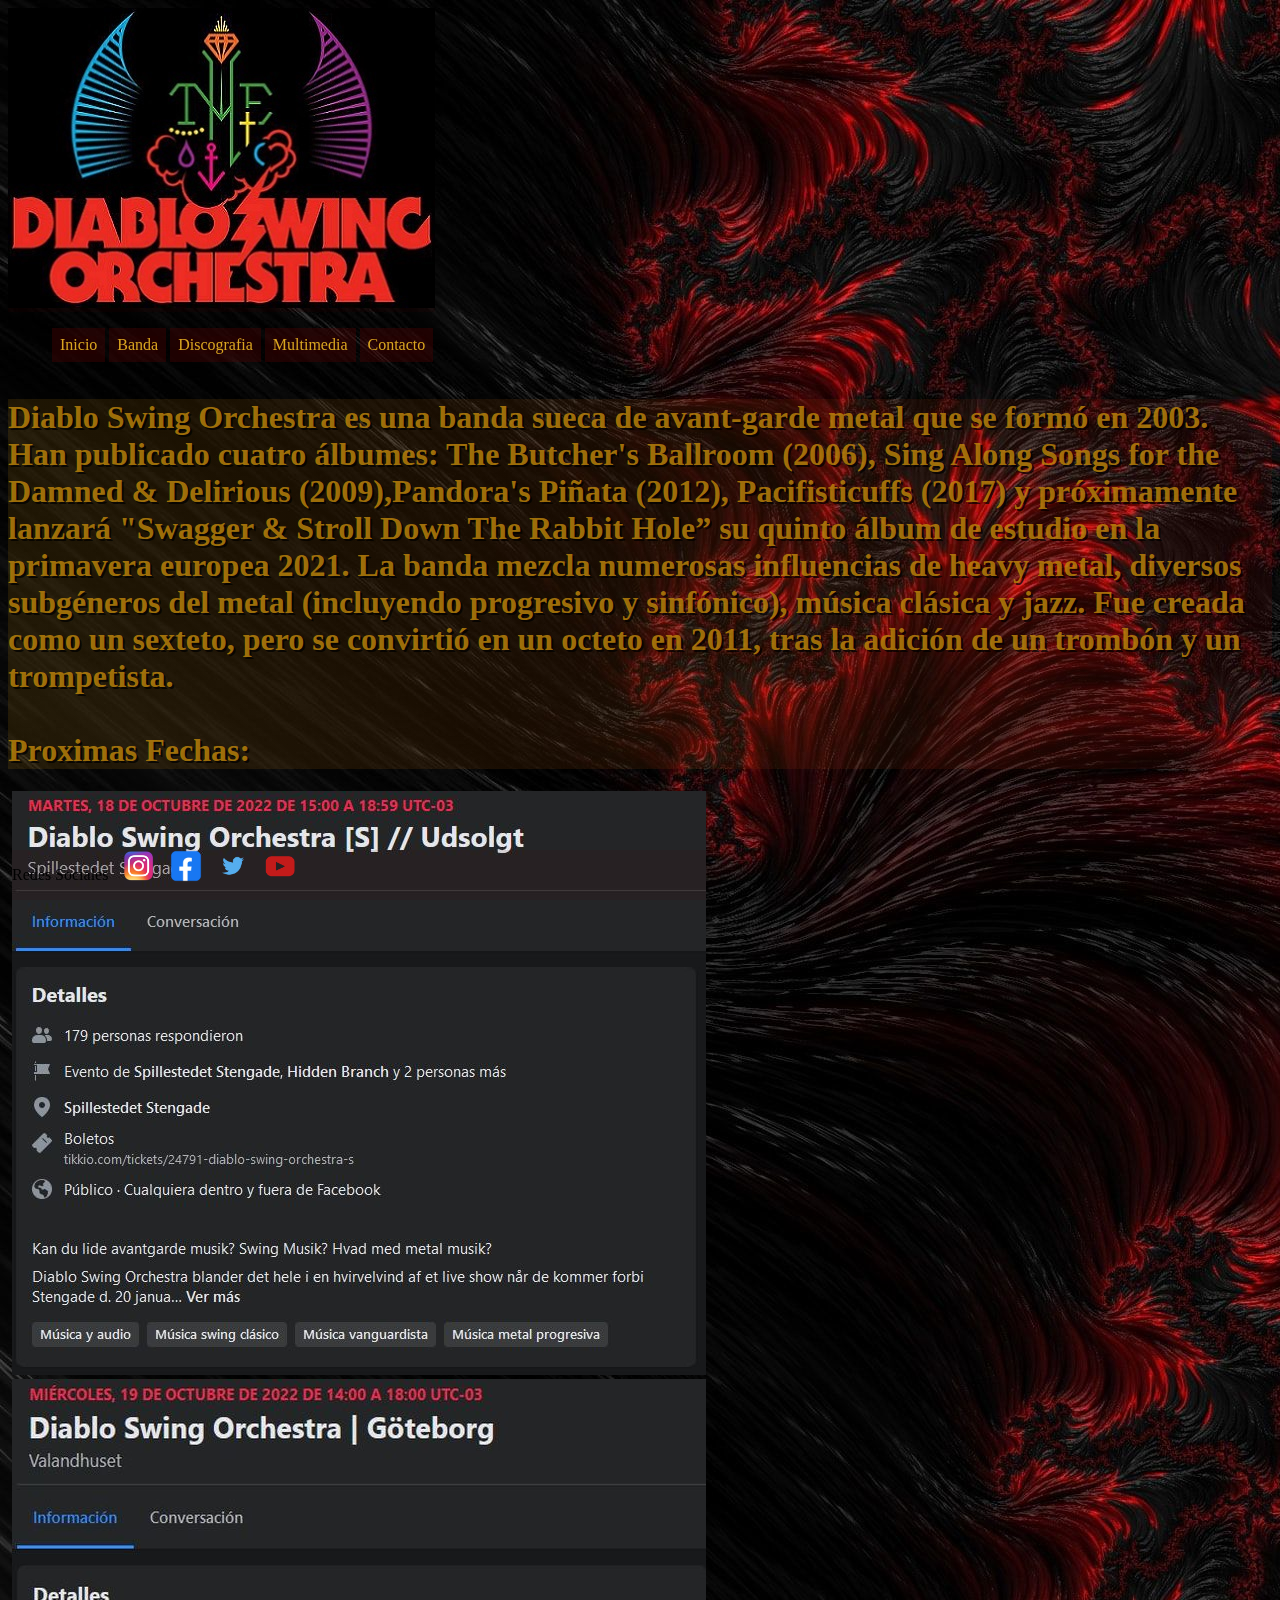
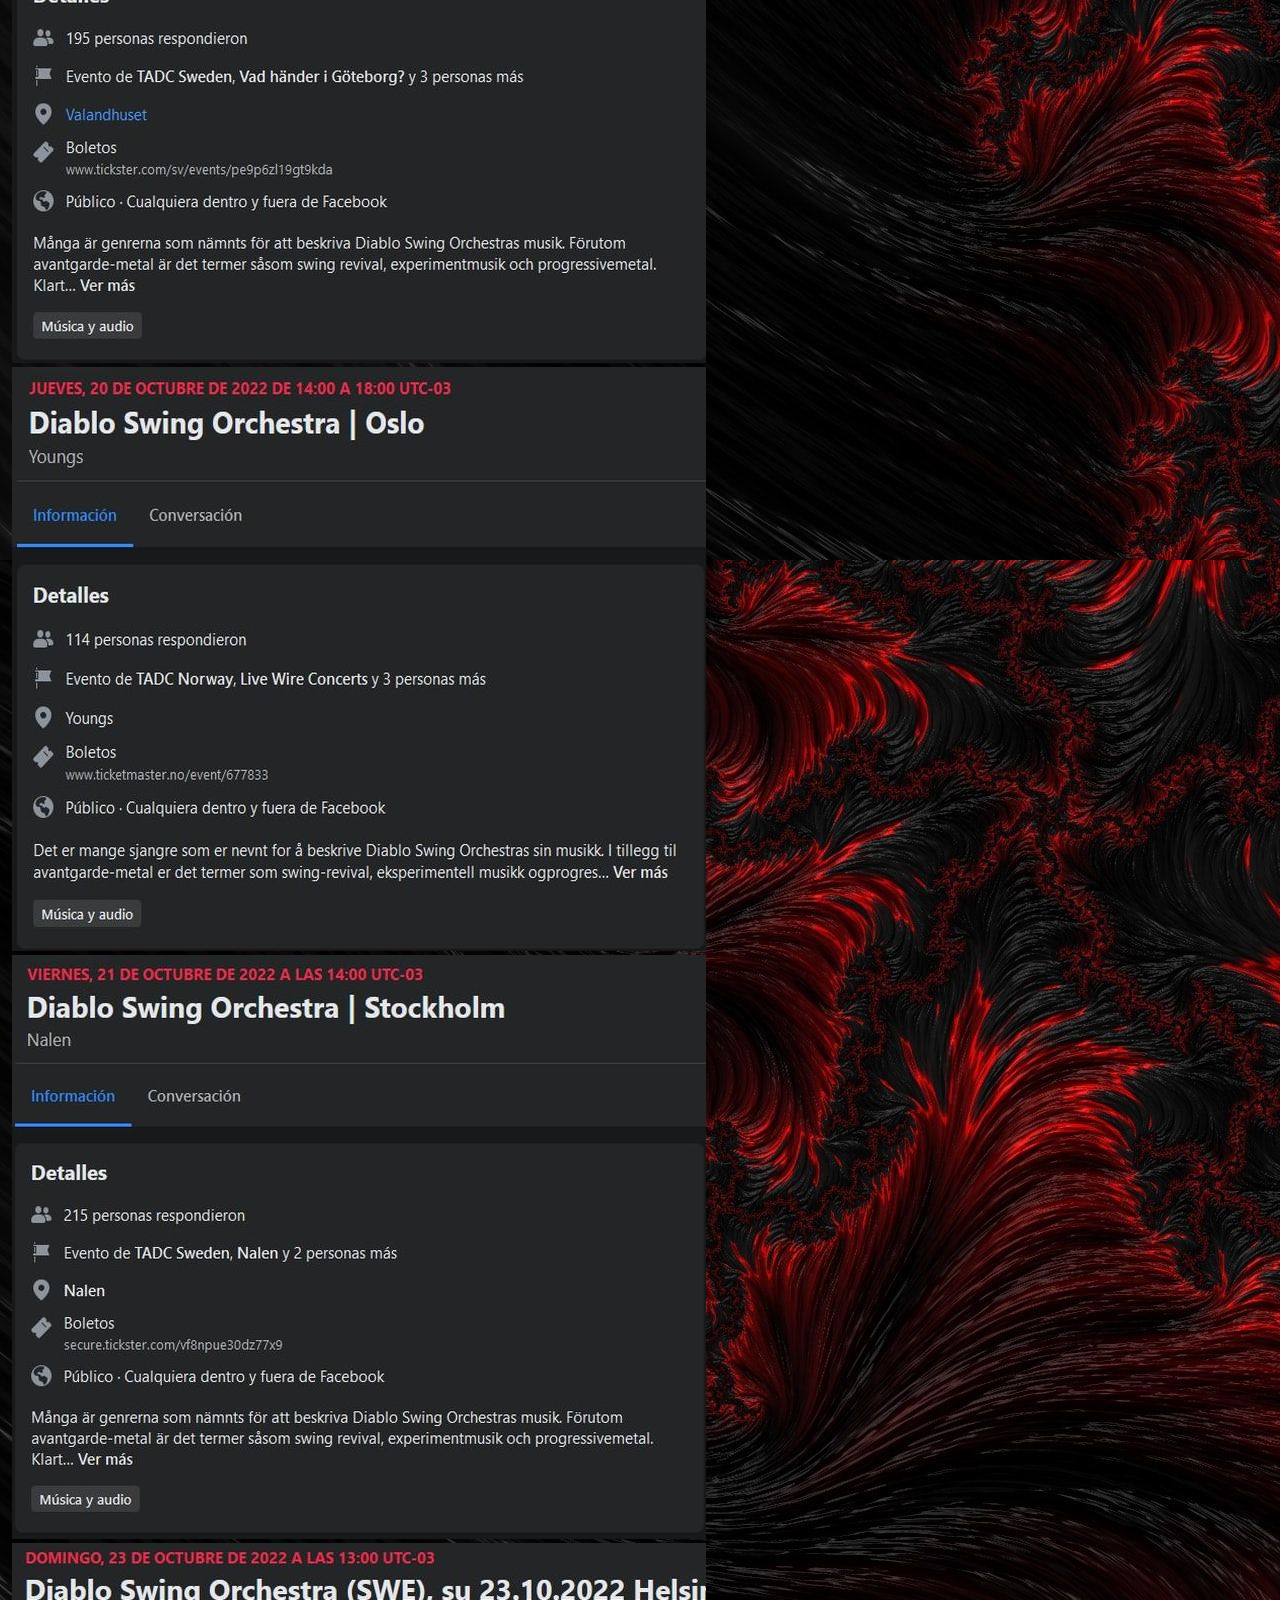
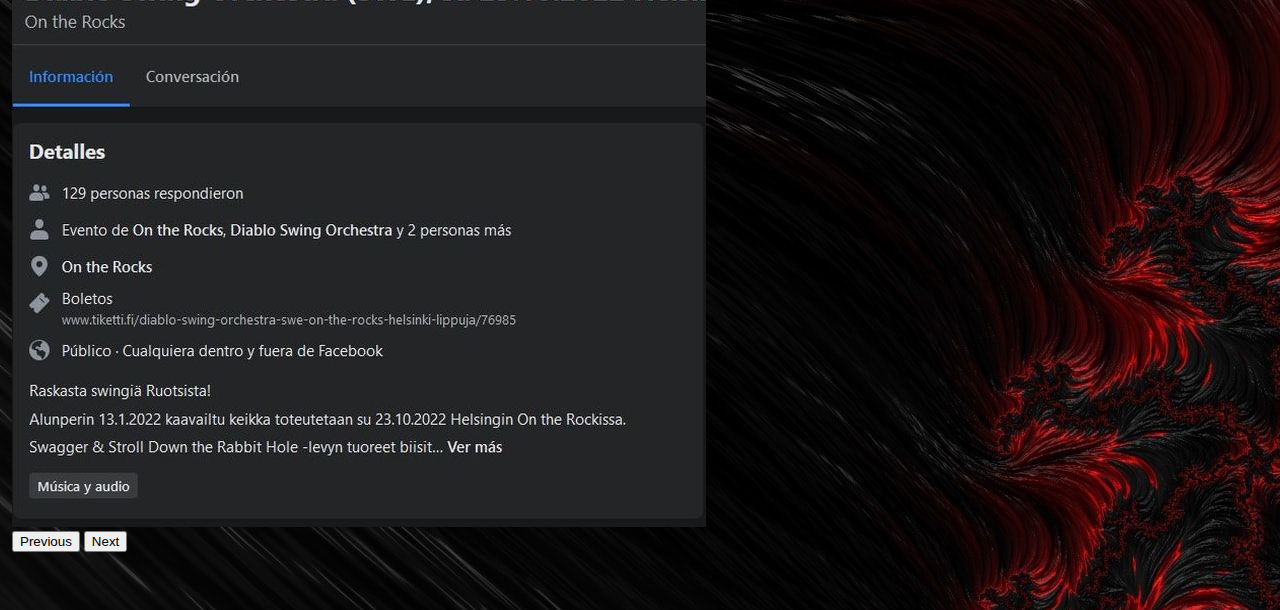
<file: index.html>
<!DOCTYPE html>
<html lang="en">
<head>
  <meta charset="UTF-8">
  <meta http-equiv="X-UA-Compatible" content="IE=edge">
  <meta name="viewport" content="width=device-width, initial-scale=1.0">
  <meta name="description" content="Fan Page de Diablo Swing Orchestra">
  <meta name="keywords" content="music, band, rock, avantgarde, sweden, indie">
  <link href="https://cdn.jsdelivr.net/npm/bootstrap@5.2.0/dist/css/bootstrap.min.css" rel="stylesheet" integrity="sha384-gH2yIJqKdNHPEq0n4Mqa/HGKIhSkIHeL5AyhkYV8i59U5AR6csBvApHHNl/vI1Bx" crossorigin="anonymous"/>
  <link rel="stylesheet" href="styles/styles.css">
  <title>DSOCoder</title>
  </head>
    <body class="container-fluid">
    <section class="col-12">
        <header class="flex">
          <picture class="header__logo" href="./index.html">
       <img class="header__img" src="./images/logo.jpg" alt="diabloswingorchestra" width="420px" height="240px"></a>
       </picture>
        </header>
      </section>
    </section>
    <section class="row">
      <section class="col">
        <nav class="navbar navbar-expand-md">
          <nav class="navigation">
            <ul class="menu">
                <li class="menu__item">
                    <a class="menu__link" href="./index.html">Inicio</a></li>
            <li class="menu__item">
                <a class="menu__link" href="./pages/banda.html">Banda</a></li>
            <li class="menu__item">
                <a class="menu__link" href="./pages/discografia.html">Discografia</a></li>
            <li class="menu__item">
                <a class="menu__link" href="./pages/multimedia.html">Multimedia</a></li>
            <li class="menu__item">
                <a class="menu__link" href="./pages/contacto.html">Contacto</a>
            </li>
        </ul>
        </nav>
        </nav>
      </section>
    </section>
    <div class="textoindex">
      <h1>  Diablo Swing Orchestra es una banda sueca de avant-garde metal que se formó en 2003. Han publicado cuatro álbumes: The Butcher's Ballroom (2006), Sing Along Songs for the Damned & Delirious (2009),Pandora's Piñata (2012), Pacifisticuffs (2017) y próximamente lanzará "Swagger & Stroll Down The Rabbit Hole” su quinto álbum de estudio en la primavera europea 2021.

        La banda mezcla numerosas influencias de heavy metal, diversos subgéneros del metal (incluyendo progresivo y sinfónico), música clásica y jazz. Fue creada como un sexteto, pero se convirtió en un octeto en 2011, tras la adición de un trombón y un trompetista.
        <br>
        <br>
      Proximas Fechas:
      </h1>
    </div>
    <section class="row">
      <section class="col-lg-12 col-md-auto col-sm-auto">
      <div id="carouselExampleInterval" class="carousel slide" data-bs-ride="carousel">
        <div class="carousel-inner">
          <div class="carousel-item active" data-bs-interval="5000">
            <img src="./images/fecha1.jpg" class="d-block w-35" alt="fecha uno">
          </div>
          <div class="carousel-item" data-bs-interval="5000">
            <img src="./images/fecha2.jpg" class="d-block w-35" alt="fecha dos">
          </div>
          <div class="carousel-item" data-bs-interval="5000">
            <img src="./images/fecha3.jpg" class="d-block w-35" alt="fecha tres">
          </div>
          <div class="carousel-item" data-bs-interval="5000">
            <img src="./images/fecha4.jpg" class="d-block w-35" alt="fecha cuatro">
          </div>
          <div class="carousel-item" data-bs-interval="5000">
            <img src="./images/fecha5.jpg" class="d-block w-35" alt="fecha cinco">
          </div>
        </div>
        <button class="carousel-control-prev" type="button" data-bs-target="#carouselExampleInterval" data-bs-slide="prev">
          <span class="carousel-control-prev-icon" aria-hidden="true"></span>
          <span class="visually-hidden">Previous</span>
        </button>
        <button class="carousel-control-next" type="button" data-bs-target="#carouselExampleInterval" data-bs-slide="next">
          <span class="carousel-control-next-icon" aria-hidden="true"></span>
          <span class="visually-hidden">Next</span>
        </button>
      </div>
        <footer>
          <p>Redes Sociales</p>
          <a href="https://www.instagram.com/diabloswing/?hl=en" target="_blank">
          <img src="./images/instagram1.png" alt="Instagram" width="32px" height="32px">
         </a>
          <a href="https://www.facebook.com/diabloswingorchestra/" target="_blank">
          <img src="./images/facebook.png" alt="Facebook" width="32px" height="32px">
         </a>
          <a href="https://twitter.com/diabloswing?lang=en" target="_blank">
          <img src="./images/twitter1.png" alt="Twitter" width="32px" height="32px">
         </a>
         <a href="https://www.youtube.com/Gilgrooves" target="_blank">
          <img src="./images/youtube.png" alt="youtube" width="32px" height="32px">
         </a>
      </footer> 
      <script src="https://cdn.jsdelivr.net/npm/bootstrap@5.2.1/dist/js/bootstrap.bundle.min.js" integrity="sha384-u1OknCvxWvY5kfmNBILK2hRnQC3Pr17a+RTT6rIHI7NnikvbZlHgTPOOmMi466C8" crossorigin="anonymous"></script>
  </body>
</html>
</file>
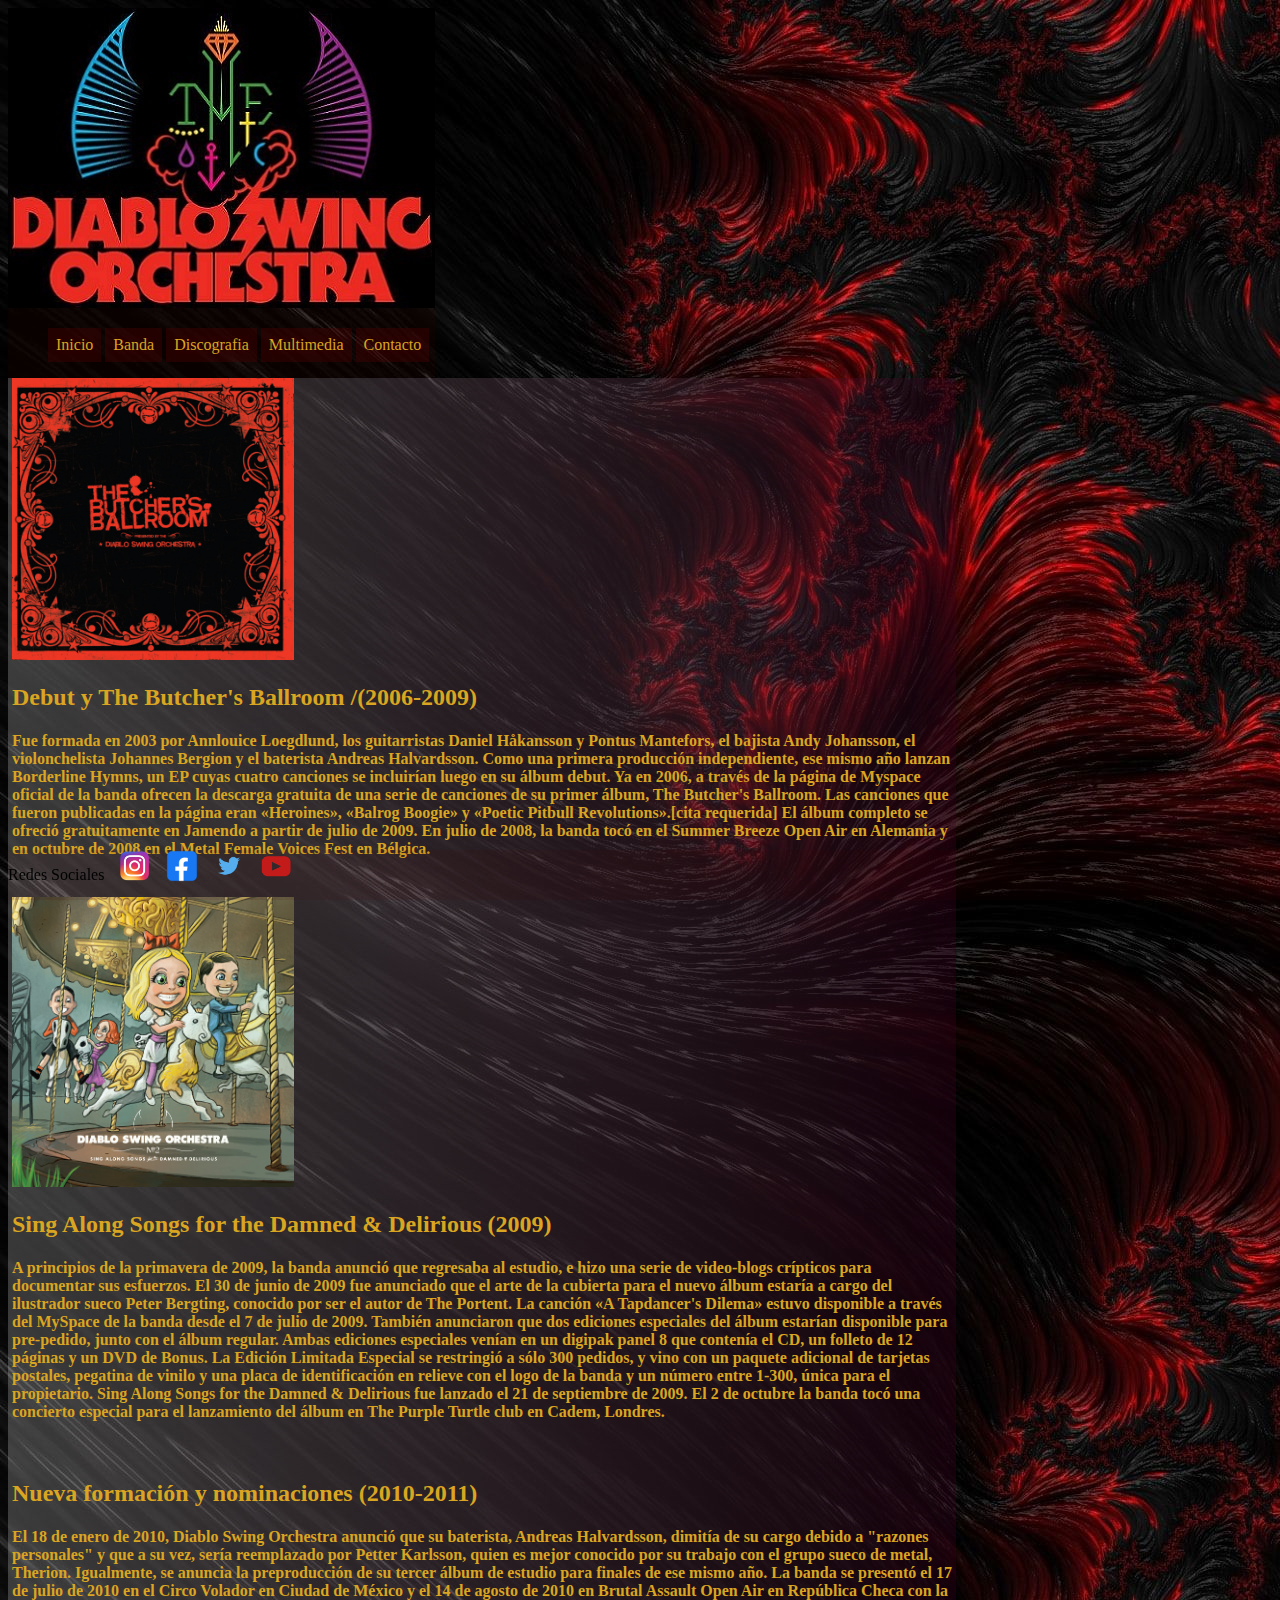
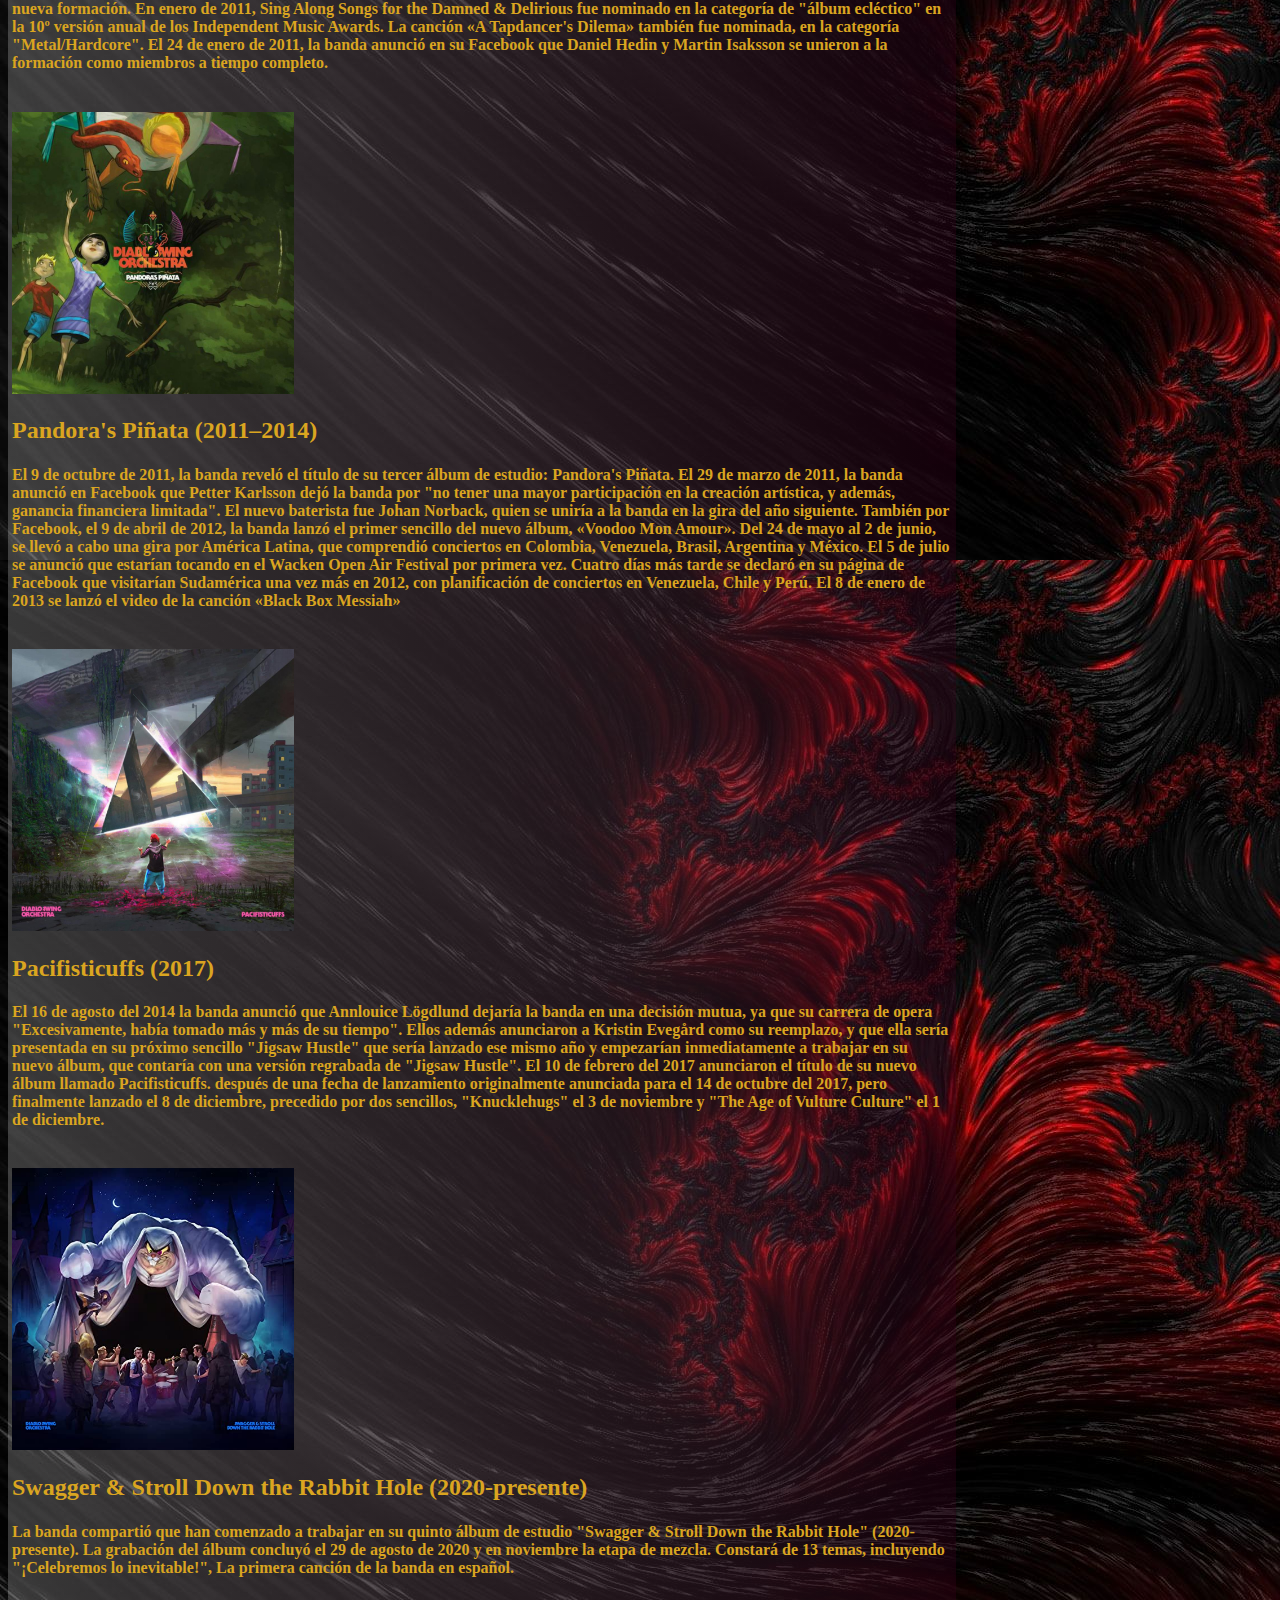
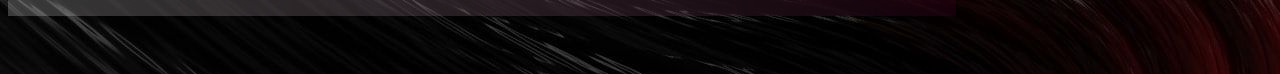
<file: pages/banda.html>
<!DOCTYPE html>
<html lang="en">
<head>
    <meta charset="UTF-8">
    <meta http-equiv="X-UA-Compatible" content="IE=edge">
    <meta name="viewport" content="width=device-width, initial-scale=1">
    <meta name="description" content="Historia de la Banda">
    <meta name="keywords" content="music, band, rock, avantgarde, sweden, indie">
    <link href="https://cdn.jsdelivr.net/npm/bootstrap@5.2.0/dist/css/bootstrap.min.css" rel="stylesheet" integrity="sha384-gH2yIJqKdNHPEq0n4Mqa/HGKIhSkIHeL5AyhkYV8i59U5AR6csBvApHHNl/vI1Bx" crossorigin="anonymous"/>
  <link rel="stylesheet" href="../styles/styles.css">
    <title>Banda</title>
</head>
<body>
    <header class="flex">
        <picture class="header__logo" href="../index.html">
     <img class="header__img" src="../images/logo.jpg" alt="diabloswingorchestra" width="420px" height="240px"></a>
     </picture>
     <nav class="navigation">
         <ul class="menu">
             <li class="menu__item">
                 <a class="menu__link" href="../index.html">Inicio</a></li>
         <li class="menu__item">
             <a class="menu__link" href="./banda.html">Banda</a></li>
         <li class="menu__item">
             <a class="menu__link" href="./discografia.html">Discografia</a></li>
         <li class="menu__item">
             <a class="menu__link" href="./multimedia.html">Multimedia</a></li>
         <li class="menu__item">
             <a class="menu__link" href="./contacto.html">Contacto</a>
         </li>
     </ul>
     </nav>
     </header> 
    </section>
    <main class="banda">
        <div class="container-fluid">
            <div class="row">
                <div class="col-4 col-sm-6 col-md-8 col-lg-10 col-xl-12 order-4 order-sm-6 order-md-8 order-lg-10 order-xl-12"></div>
            </div>
            <div class="row">
                <div class="col">
                </div>
            </div>
            <div class="row">
                <div class="col">
                    <img src="../images/disco1.jpg" alt="Butcher's Ballrom" width="30%">
    <h2>Debut y The Butcher's Ballroom /(2006-2009)</h2>
    <h4>Fue formada en 2003 por Annlouice Loegdlund, los guitarristas Daniel Håkansson y Pontus Mantefors, el bajista Andy Johansson, el violonchelista Johannes Bergion y el baterista Andreas Halvardsson. Como una primera producción independiente, ese mismo año lanzan Borderline Hymns, un EP cuyas cuatro canciones se incluirían luego en su álbum debut.

        Ya en 2006, a través de la página de Myspace oficial de la banda ofrecen la descarga gratuita de una serie de canciones de su primer álbum, The Butcher's Ballroom. Las canciones que fueron publicadas en la página eran «Heroines», «Balrog Boogie» y «Poetic Pitbull Revolutions».[cita requerida] El álbum completo se ofreció gratuitamente en Jamendo a partir de julio de 2009. En julio de 2008, la banda tocó en el Summer Breeze Open Air en Alemania y en octubre de 2008 en el Metal Female Voices Fest en Bélgica.</h4>
        <br>
                </div>
            </div>
            <div class="row">
                <div class="col">
                    <img src="../images/multi6.jpg" alt="Sing Along Songs for the Damend and Delirious" width="30%">
        <h2> Sing Along Songs for the Damned & Delirious (2009)</h2>
    <h4> A principios de la primavera de 2009, la banda anunció que regresaba al estudio, e hizo una serie de video-blogs crípticos para documentar sus esfuerzos. El 30 de junio de 2009 fue anunciado que el arte de la cubierta para el nuevo álbum estaría a cargo del ilustrador sueco Peter Bergting, conocido por ser el autor de The Portent. La canción «A Tapdancer's Dilema» estuvo disponible a través del MySpace de la banda desde el 7 de julio de 2009. También anunciaron que dos ediciones especiales del álbum estarían disponible para pre-pedido, junto con el álbum regular. Ambas ediciones especiales venían en un digipak panel 8 que contenía el CD, un folleto de 12 páginas y un DVD de Bonus. La Edición Limitada Especial se restringió a sólo 300 pedidos, y vino con un paquete adicional de tarjetas postales, pegatina de vinilo y una placa de identificación en relieve con el logo de la banda y un número entre 1-300, única para el propietario. Sing Along Songs for the Damned & Delirious fue lanzado el 21 de septiembre de 2009. El 2 de octubre la banda tocó una concierto especial para el lanzamiento del álbum en The Purple Turtle club en Cadem, Londres.</h4>
    
    <br>
                </div>
            </div>
            <div class="row">
                <div class="col">
                    <h2> Nueva formación y nominaciones (2010-2011)</h2>
    <h4>El 18 de enero de 2010, Diablo Swing Orchestra anunció que su baterista, Andreas Halvardsson, dimitía de su cargo debido a "razones personales" y que a su vez, sería reemplazado por Petter Karlsson, quien es mejor conocido por su trabajo con el grupo sueco de metal, Therion. Igualmente, se anuncia la preproducción de su tercer álbum de estudio para finales de ese mismo año.

        La banda se presentó el 17 de julio de 2010 en el Circo Volador en Ciudad de México y el 14 de agosto de 2010 en Brutal Assault Open Air en República Checa con la nueva formación.
        
        En enero de 2011, Sing Along Songs for the Damned & Delirious fue nominado en la categoría de "álbum ecléctico" en la 10º versión anual de los Independent Music Awards. La canción «A Tapdancer's Dilema» también fue nominada, en la categoría "Metal/Hardcore".        
        El 24 de enero de 2011, la banda anunció en su Facebook que Daniel Hedin y Martin Isaksson se unieron a la formación como miembros a tiempo completo.</h4>
    
        <br>
                </div>
            </div>
            <div class="row">
                <div class="col">
                    <img src="../images/multi8.jpg" alt="Pandora's Piñata" width="30%">
        <h2>Pandora's Piñata (2011–2014)</h2>
    <h4>El 9 de octubre de 2011, la banda reveló el título de su tercer álbum de estudio: Pandora's Piñata.

        El 29 de marzo de 2011, la banda anunció en Facebook que Petter Karlsson dejó la banda por "no tener una mayor participación en la creación artística, y además, ganancia financiera limitada". El nuevo baterista fue Johan Norback, quien se uniría a la banda en la gira del año siguiente. También por Facebook, el 9 de abril de 2012, la banda lanzó el primer sencillo del nuevo álbum, «Voodoo Mon Amour».
        
        Del 24 de mayo al 2 de junio, se llevó a cabo una gira por América Latina, que comprendió conciertos en Colombia, Venezuela, Brasil, Argentina y México. El 5 de julio se anunció que estarían tocando en el Wacken Open Air Festival por primera vez. Cuatro días más tarde se declaró en su página de Facebook que visitarían Sudamérica una vez más en 2012, con planificación de conciertos en Venezuela, Chile y Perú.
        
        El 8 de enero de 2013 se lanzó el video de la canción «Black Box Messiah»</h4>

        <br>
                </div>
            </div>
            <div class="row">
                <div class="col">
                    <img src="../images/multi7.jpg" alt="Pacifistcuffs" width="30%">
    <h2>Pacifisticuffs (2017)</h2>
    <h4>El 16 de agosto del 2014 la banda anunció que Annlouice Lögdlund dejaría la banda en una decisión mutua, ya que su carrera de opera "Excesivamente, había tomado más y más de su tiempo". Ellos además anunciaron a Kristin Evegård como su reemplazo, y que ella sería presentada en su próximo sencillo "Jigsaw Hustle" que sería lanzado ese mismo año y empezarían inmediatamente a trabajar en su nuevo álbum, que contaría con una versión regrabada de "Jigsaw Hustle".

        El 10 de febrero del 2017 anunciaron el título de su nuevo álbum llamado Pacifisticuffs. después de una fecha de lanzamiento originalmente anunciada para el 14 de octubre del 2017, pero finalmente lanzado el 8 de diciembre, precedido por dos sencillos, "Knucklehugs" el 3 de noviembre y "The Age of Vulture Culture" el 1 de diciembre.</h4>
        <br>
                </div>
            </div>
            <div class="row">
                <div class="col"><img src="../images/disco5.jpg" alt="Swagger & Stroll Down the Rabbit Hole" width="30%">
                    <h2> Swagger & Stroll Down the Rabbit Hole (2020-presente)</h2>
                 <h4>La banda compartió que han comenzado a trabajar en su quinto álbum de estudio "Swagger & Stroll Down the Rabbit Hole" (2020-presente). La grabación del álbum concluyó el 29 de agosto de 2020 y en noviembre la etapa de mezcla. Constará de 13 temas, incluyendo "¡Celebremos lo inevitable!", La primera canción de la banda en español.</h4>
                 <br></div>
            </div>
        </div>
    </section>
</main>
      
 <footer>
    <p>Redes Sociales</p>
    <a href="https://www.instagram.com/diabloswing/?hl=en" target="_blank">
    <img src="../images/instagram1.png" alt="Instagram" width="32px" height="32px">
   </a>
    <a href="https://www.facebook.com/diabloswingorchestra/" target="_blank">
    <img src="../images/facebook.png" alt="Facebook" width="32px" height="32px">
   </a>
    <a href="https://twitter.com/diabloswing?lang=en" target="_blank">
    <img src="../images/twitter1.png" alt="Twitter" width="32px" height="32px">
    </a>
    <a href="https://www.youtube.com/Gilgrooves" target="_blank">
    <img src="../images/youtube.png" alt="youtube" width="32px" height="32px">
    </a>
</footer> 
<script src="https://cdn.jsdelivr.net/npm/bootstrap@5.2.1/dist/js/bootstrap.bundle.min.js" integrity="sha384-u1OknCvxWvY5kfmNBILK2hRnQC3Pr17a+RTT6rIHI7NnikvbZlHgTPOOmMi466C8" crossorigin="anonymous"></script>
</body>
</html>
</file>
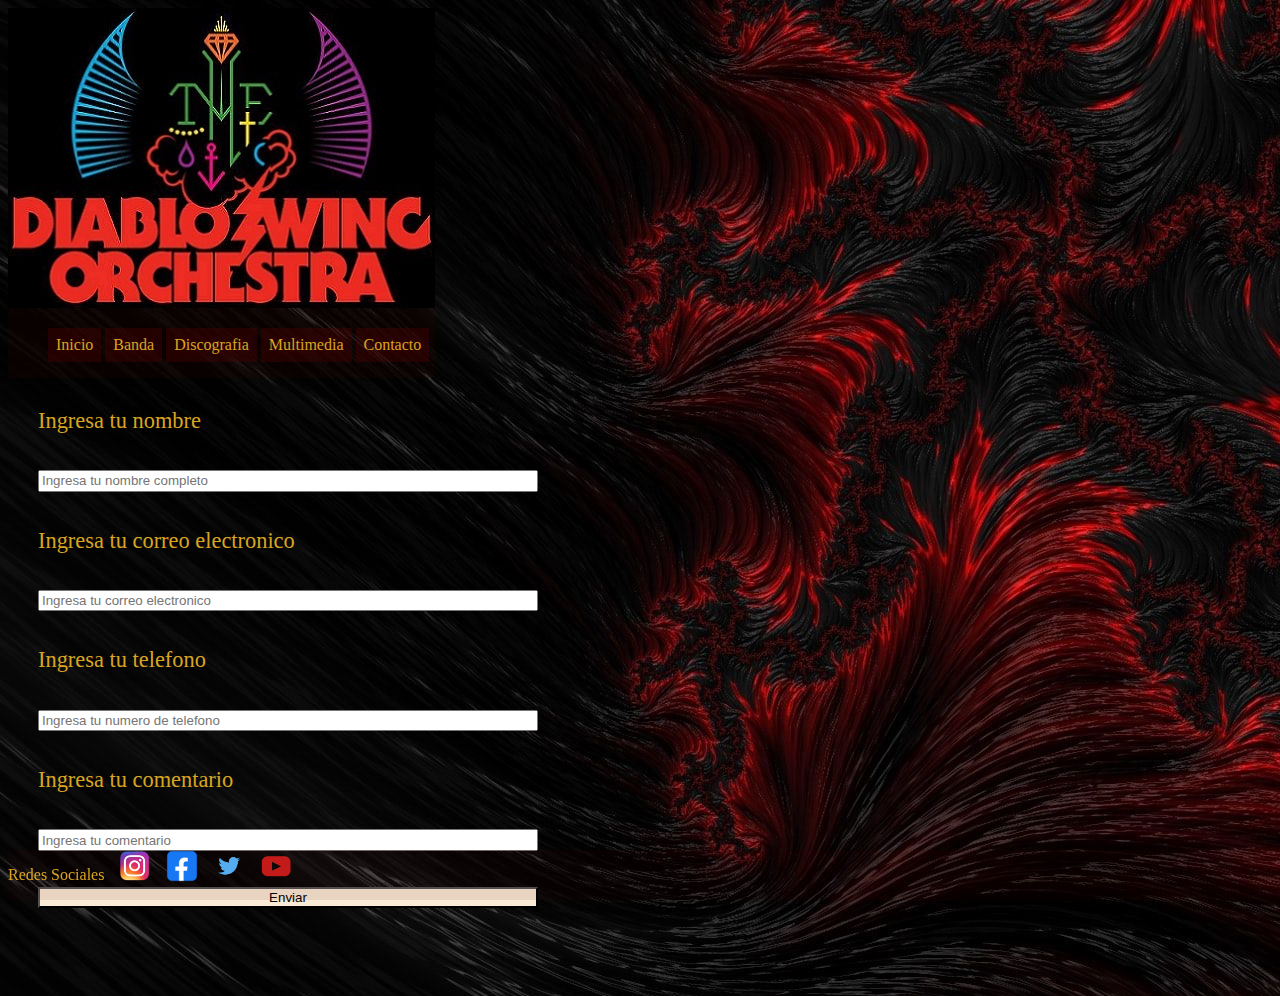
<file: pages/contacto.html>
<!DOCTYPE html>
<html lang="en">
<head>
    <meta charset="UTF-8">
    <meta http-equiv="X-UA-Compatible" content="IE=edge">
    <meta name="viewport" content="width=device-width, initial-scale=1">
    <meta name="description" content="Contacto">
    <meta name="keywords" content="music, band, rock, avantgarde, sweden, indie">
    <link rel="stylesheet" href="../styles/styles.css">
    <title>Contacto</title>
</head>
<body class="contacto">
    <header class="flex">
        <picture class="header__logo" href="../index.html">
     <img class="header__img" src="../images/logo.jpg" alt="diabloswingorchestra" width="420px" height="240px"></a>
     </picture>
     <nav class="navigation">
         <ul class="menu">
             <li class="menu__item">
                 <a class="menu__link" href="../index.html">Inicio</a></li>
         <li class="menu__item">
             <a class="menu__link" href="./banda.html">Banda</a></li>
         <li class="menu__item">
             <a class="menu__link" href="./discografia.html">Discografia</a></li>
         <li class="menu__item">
             <a class="menu__link" href="./multimedia.html">Multimedia</a></li>
         <li class="menu__item">
             <a class="menu__link" href="./contacto.html">Contacto</a>
         </li>
     </ul>
     </nav>
     </header> 
        <main>
            <form class="formulario">
                <label for="nombre">Ingresa tu nombre</label>
                <br>
                <input id="nombre" type="text" placeholder="Ingresa tu nombre completo">
                <br>
                <label for="email">Ingresa tu correo electronico</label>
                <br>
                <input id="email" type="email" placeholder="Ingresa tu correo electronico">
                <br>
                <label for="telefono">Ingresa tu telefono</label>
                <br>
                <input id="telefono" type="tel" placeholder="Ingresa tu numero de telefono">
                <br>
                <label for="comentario">Ingresa tu comentario</label>
                <br>
                <input id="comentario" type="textarea" placeholder="Ingresa tu comentario">
                <br>
                <button type="button" class="boton-contacto">Enviar</button>
                </form>
            </main>
            <footer>
                <p>Redes Sociales</p>
                <a href="https://www.instagram.com/diabloswing/?hl=en" target="_blank">
                <img src="../images/instagram1.png" alt="Instagram" width="32px" height="32px">
               </a>
                <a href="https://www.facebook.com/diabloswingorchestra/" target="_blank">
                <img src="../images/facebook.png" alt="Facebook" width="32px" height="32px">
               </a>
                <a href="https://twitter.com/diabloswing?lang=en" target="_blank">
                <img src="../images/twitter1.png" alt="Twitter" width="32px" height="32px">
                </a>
                <a href="https://www.youtube.com/Gilgrooves" target="_blank">
                <img src="../images/youtube.png" alt="youtube" width="32px" height="32px">
                </a>
            </footer> 
</body>
</html>
</file>
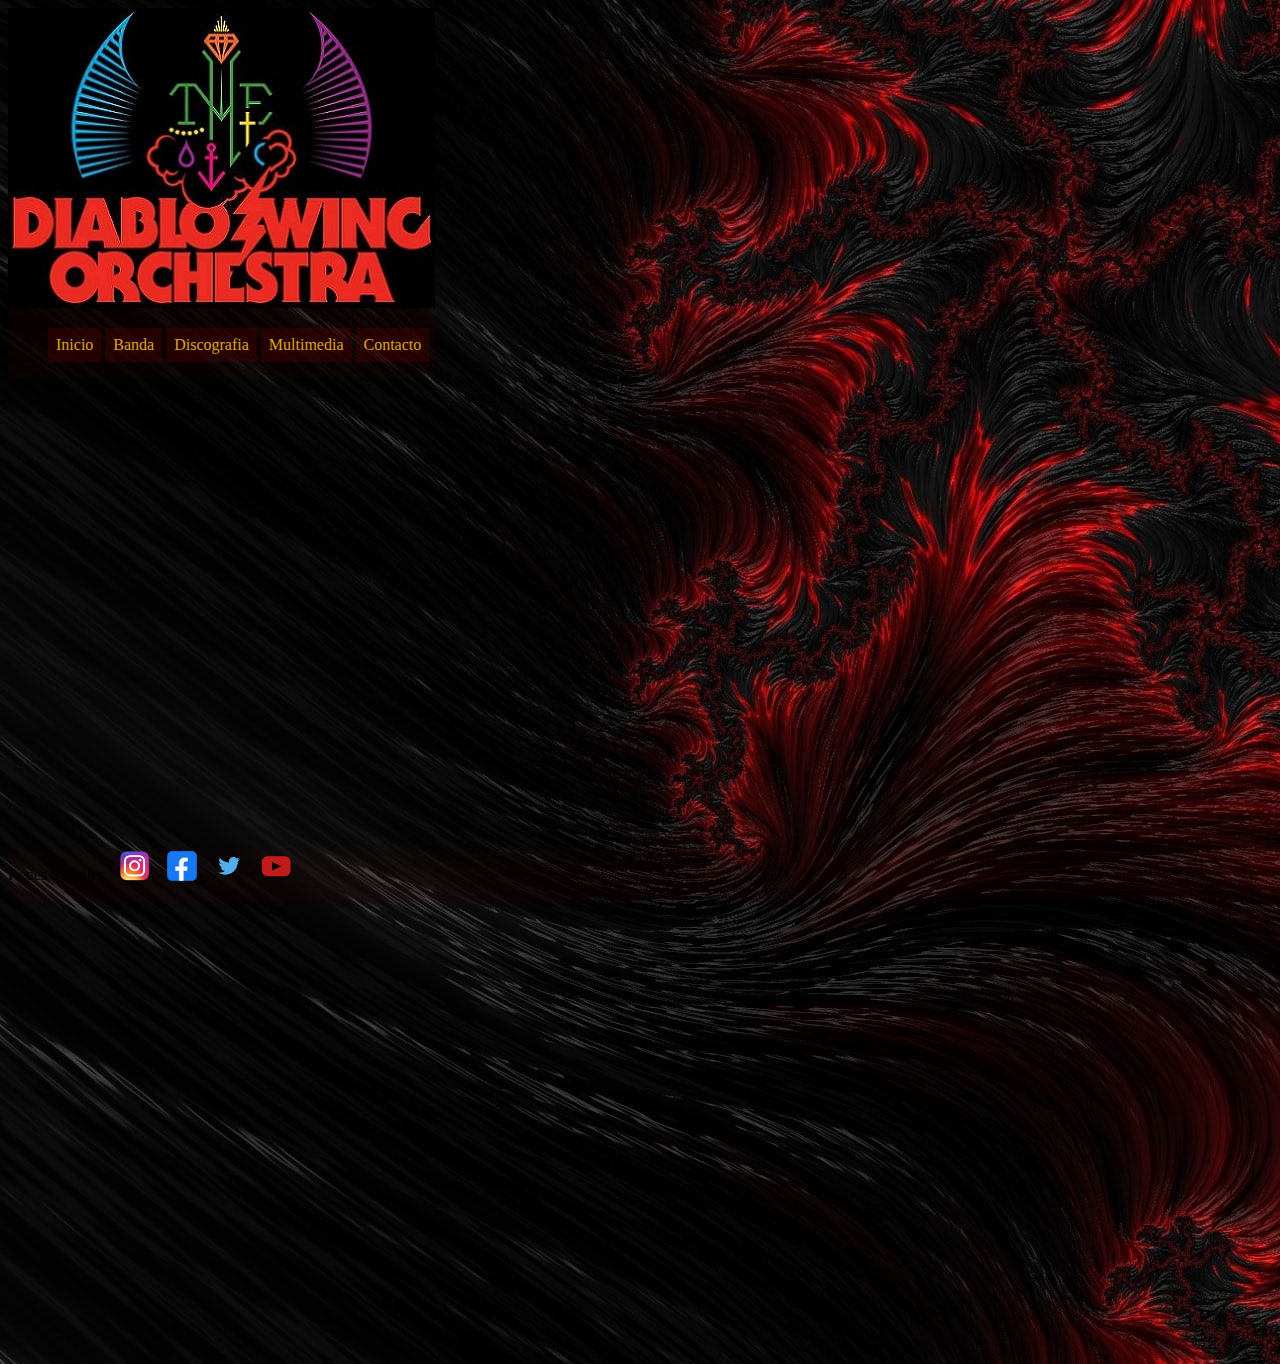
<file: pages/discografia.html>
<!DOCTYPE html>
<html lang="en">
<head>
    <meta charset="UTF-8">
    <meta http-equiv="X-UA-Compatible" content="IE=edge">
    <meta name="viewport" content="width=device-width, initial-scale=1">
    <meta name="description" content="Discrografia, listas Spotify">
    <meta name="keywords" content="music, band, rock, avantgarde, sweden, indie">
    <link href="https://cdn.jsdelivr.net/npm/bootstrap@5.2.0/dist/css/bootstrap.min.css" rel="stylesheet" integrity="sha384-gH2yIJqKdNHPEq0n4Mqa/HGKIhSkIHeL5AyhkYV8i59U5AR6csBvApHHNl/vI1Bx" crossorigin="anonymous"/>
  <link rel="stylesheet" href="../styles/styles.css">
    <title>Discografia</title>
</head>
    <body class="container-fluid">
        <section class="col-12">
        <header class="flex">
            <picture class="header__logo" href="../index.html">
         <img class="header__img" src="../images/logo.jpg" alt="diabloswingorchestra" width="420px" height="240px"></a>
         </picture>
         <nav class="navigation">
             <ul class="menu">
                 <li class="menu__item">
                     <a class="menu__link" href="../index.html">Inicio</a></li>
             <li class="menu__item">
                 <a class="menu__link" href="./banda.html">Banda</a></li>
             <li class="menu__item">
                 <a class="menu__link" href="./discografia.html">Discografia</a></li>
             <li class="menu__item">
                 <a class="menu__link" href="./multimedia.html">Multimedia</a></li>
             <li class="menu__item">
                 <a class="menu__link" href="./contacto.html">Contacto</a>
             </li>
         </ul>
         </nav>
        </nav>
         </header> 
         <main>
         <div class="grid-container">
          <div class="spotify">
            <div class="row gx-1 justify-content-lg-center">
              <div class="col-lg-4 col-md-12">
                <iframe style="border-radius:16px" src="https://open.spotify.com/embed/album/0vrDphLWoDi4PNk5s4xiN4?utm_source=generator" width="100%" height="380" frameBorder="0" allowfullscreen="" allow="autoplay; clipboard-write; encrypted-media; fullscreen; picture-in-picture"></iframe>
                <br>
                <iframe style="border-radius:16px" src="https://open.spotify.com/embed/album/36j0yWKLk5a6rLgJEhUghU?utm_source=generator" width="100%" height="380" frameBorder="0" allowfullscreen="" allow="autoplay; clipboard-write; encrypted-media; fullscreen; picture-in-picture"></iframe>
                <br>
              </div>
                <div class="col-lg-4 col-md-6">
                <iframe style="border-radius:16px" src="https://open.spotify.com/embed/album/0pRLYXwvvYYqMZPV9qLihC?utm_source=generator" width="100%" height="380" frameBorder="0" allowfullscreen="" allow="autoplay; clipboard-write; encrypted-media; fullscreen; picture-in-picture"></iframe>
                <br>
                <iframe style="border-radius:16px" src="https://open.spotify.com/embed/album/6VesKYf187PLb4kZSaVIZ8?utm_source=generator" width="100%" height="380" frameBorder="0" allowfullscreen="" allow="autoplay; clipboard-write; encrypted-media; fullscreen; picture-in-picture"></iframe>
                <br>
              </div>
               <div class="col-lg-4 col-md-6">
                <iframe style="border-radius:16px" src="https://open.spotify.com/embed/album/73YgGTPKJux9DVDr3Jv7k7?utm_source=generator" width="100%" height="380" frameBorder="0" allowfullscreen="" allow="autoplay; clipboard-write; encrypted-media; fullscreen; picture-in-picture"></iframe>
              </div>
              </div>
          </div>
    </div>
</main>
<footer>
    <p>Redes Sociales</p>
    <a href="https://www.instagram.com/diabloswing/?hl=en" target="_blank">
    <img src="../images/instagram1.png" alt="Instagram" width="32px" height="32px">
   </a>
    <a href="https://www.facebook.com/diabloswingorchestra/" target="_blank">
    <img src="../images/facebook.png" alt="Facebook" width="32px" height="32px">
   </a>
    <a href="https://twitter.com/diabloswing?lang=en" target="_blank">
    <img src="../images/twitter1.png" alt="Twitter" width="32px" height="32px">
    </a>
    <a href="https://www.youtube.com/Gilgrooves" target="_blank">
    <img src="../images/youtube.png" alt="youtube" width="32px" height="32px">
    </a>
</footer> 
<script src="https://cdn.jsdelivr.net/npm/bootstrap@5.2.1/dist/js/bootstrap.bundle.min.js" integrity="sha384-u1OknCvxWvY5kfmNBILK2hRnQC3Pr17a+RTT6rIHI7NnikvbZlHgTPOOmMi466C8" crossorigin="anonymous"></script>
</body>
</html>
</file>
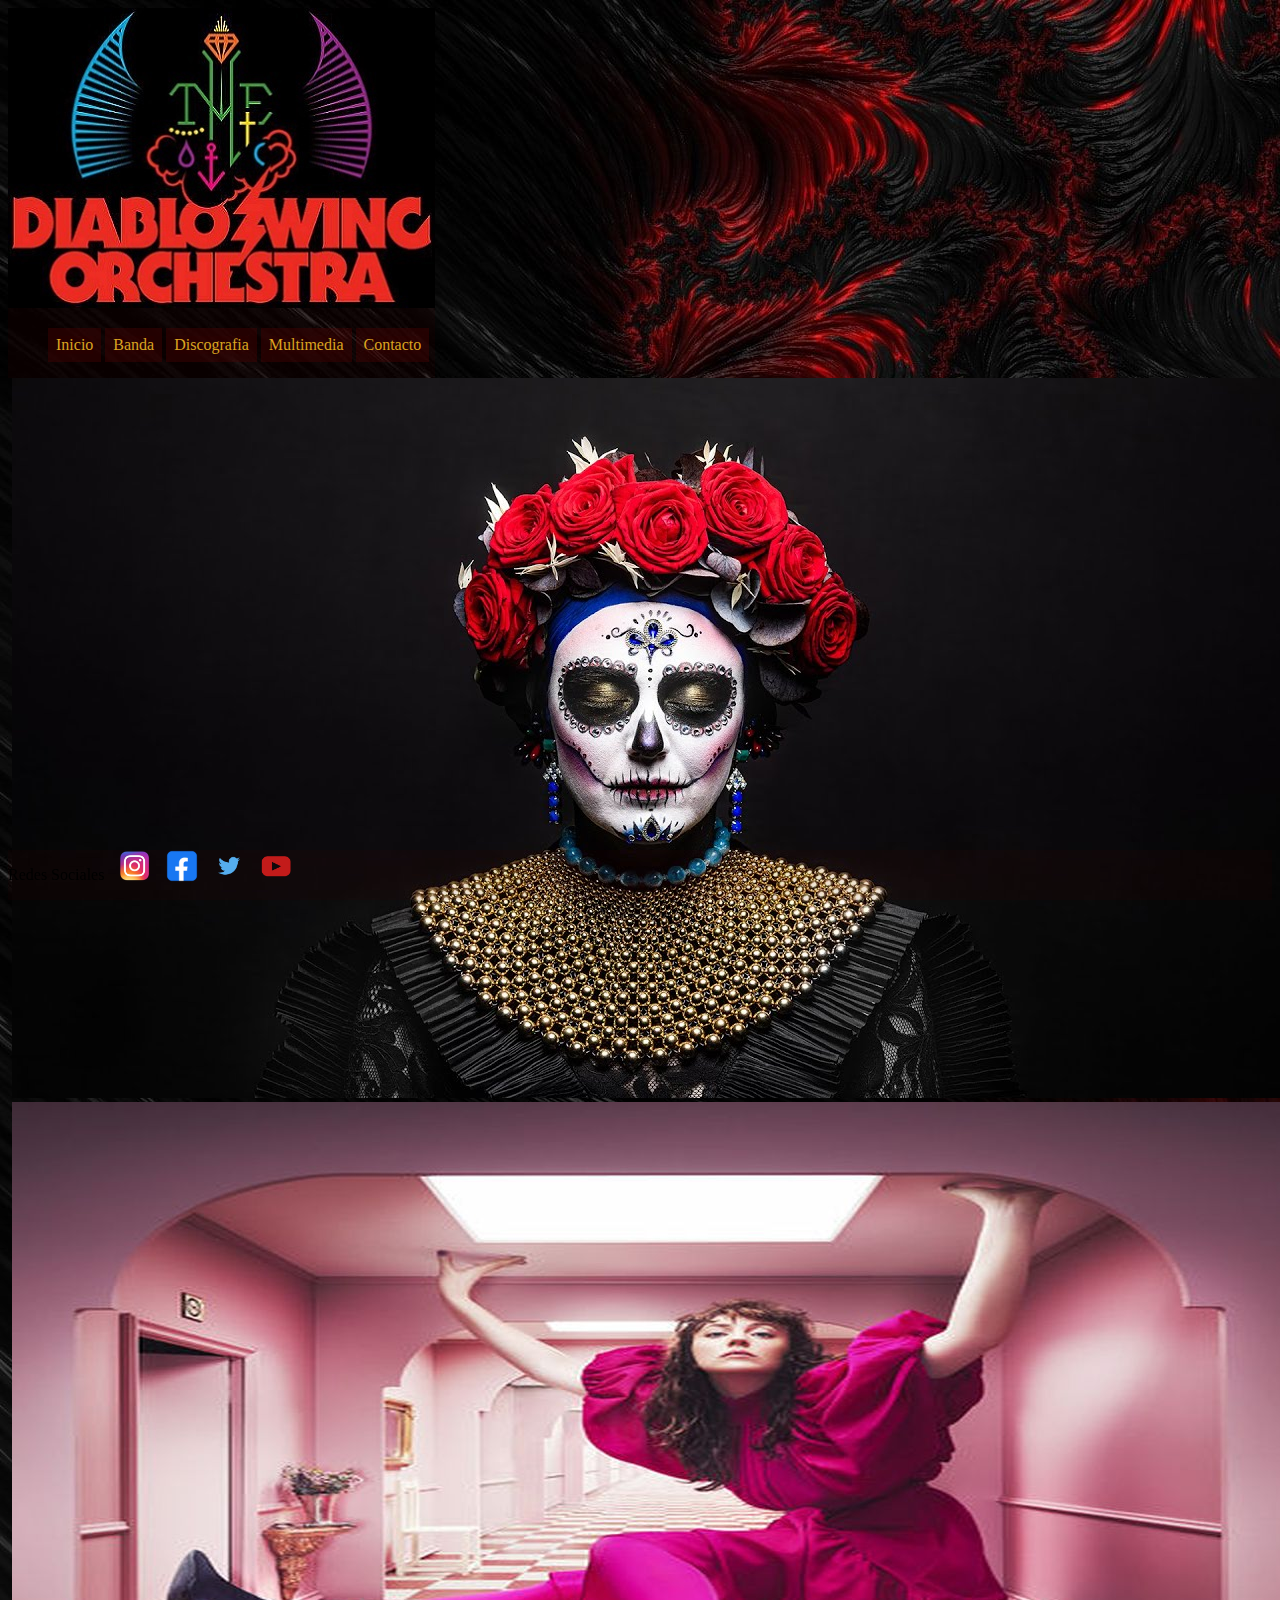
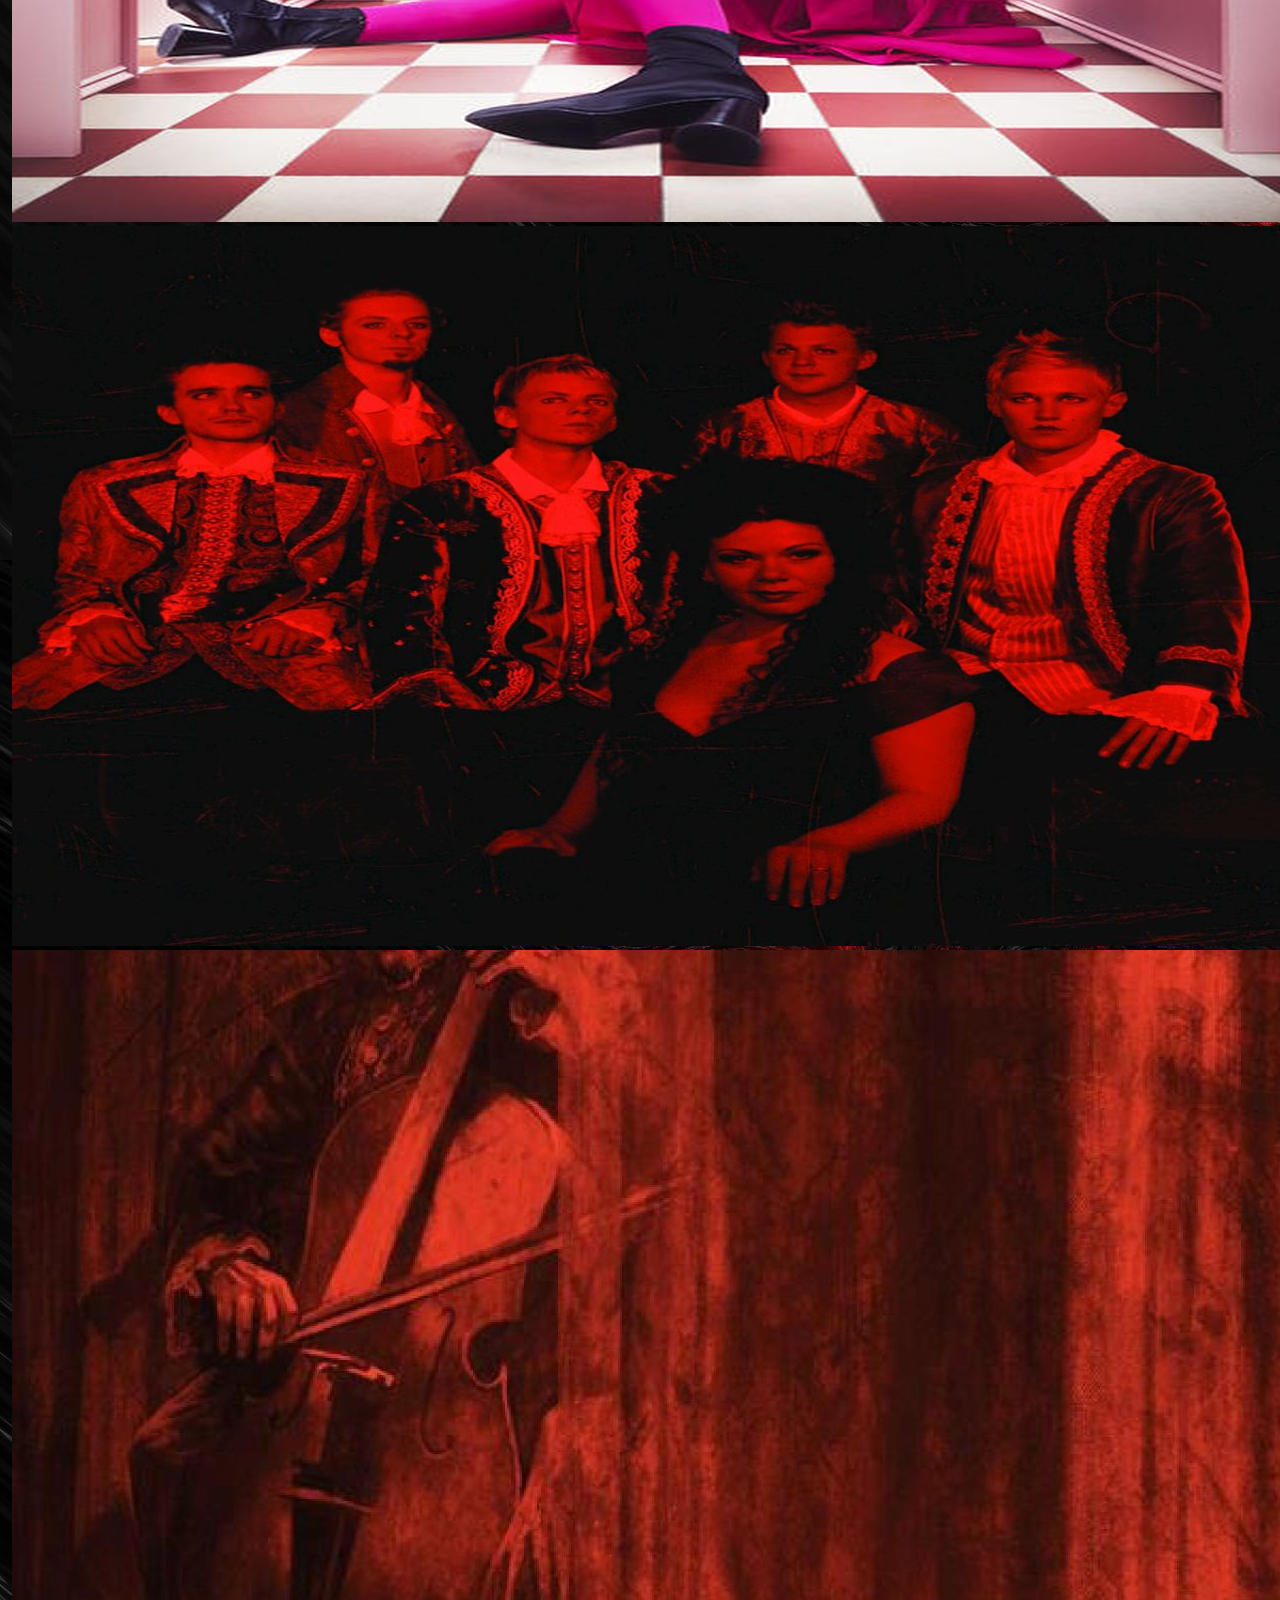
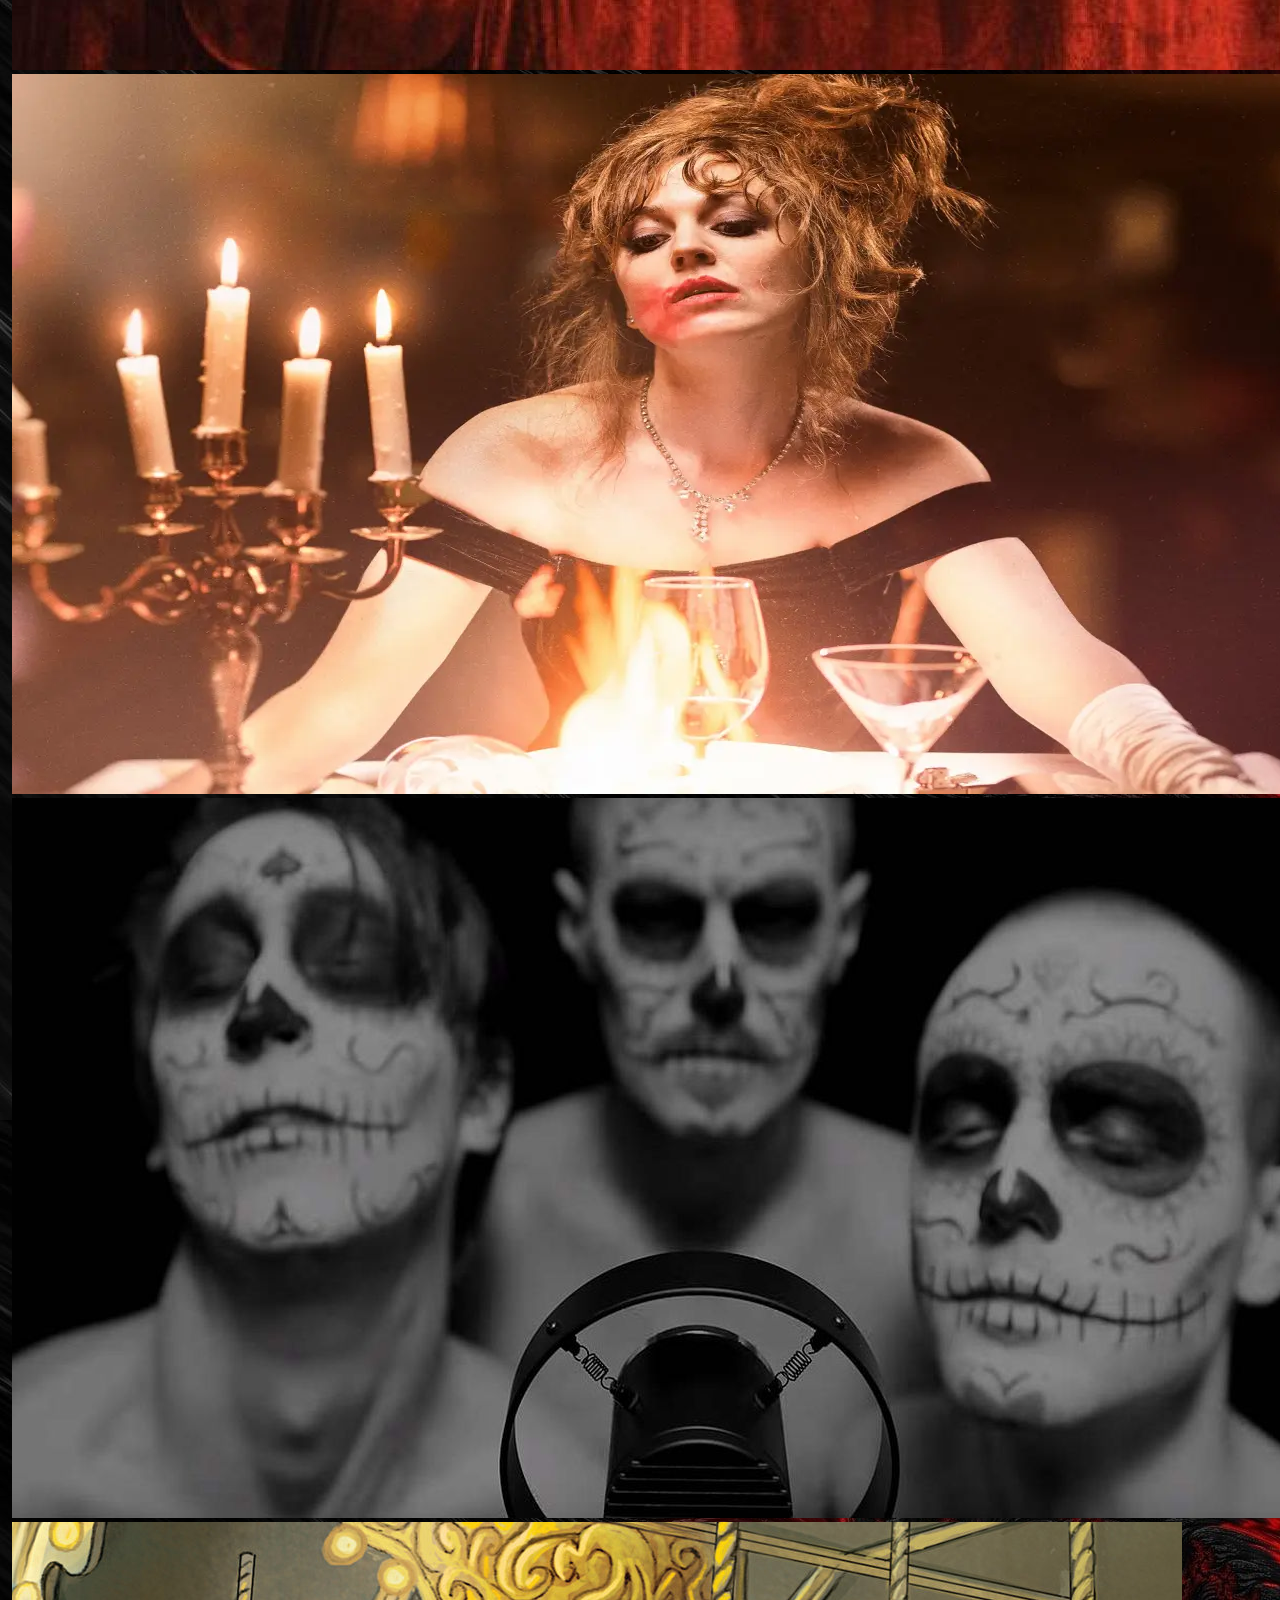
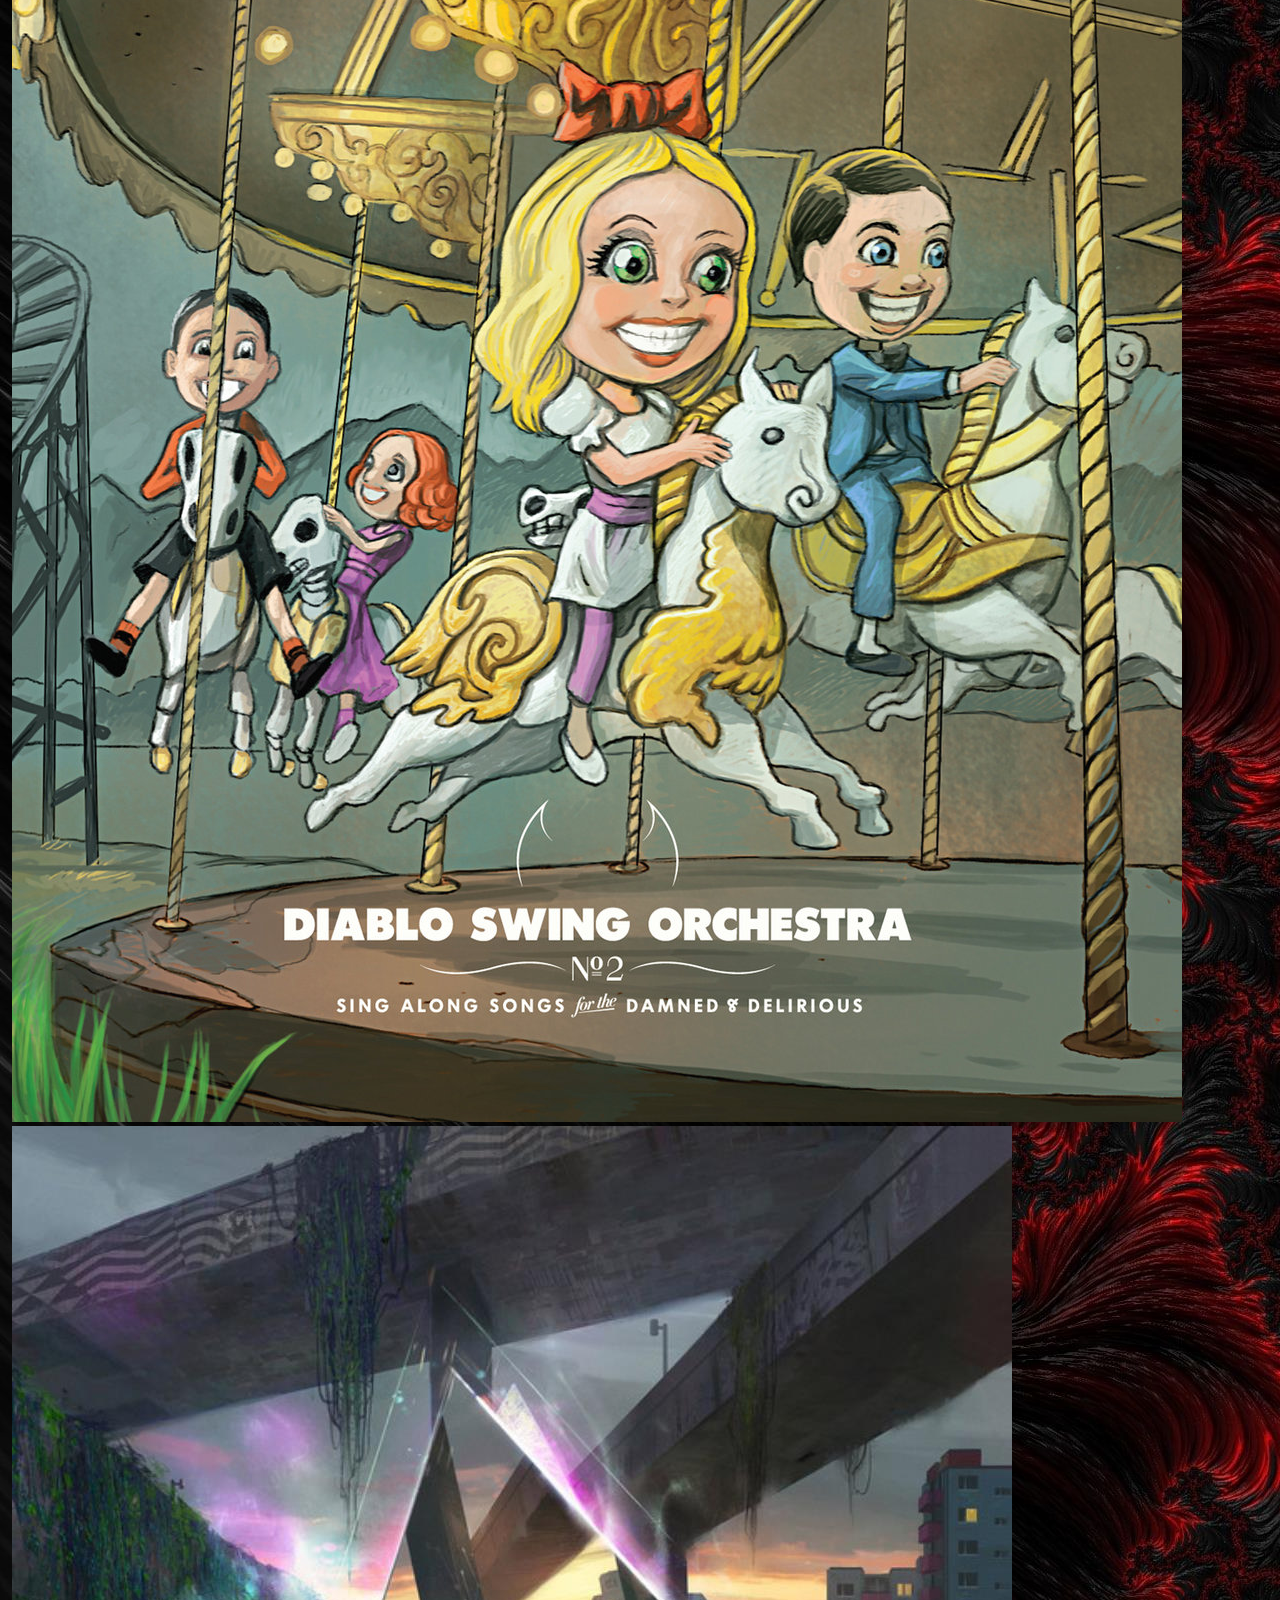
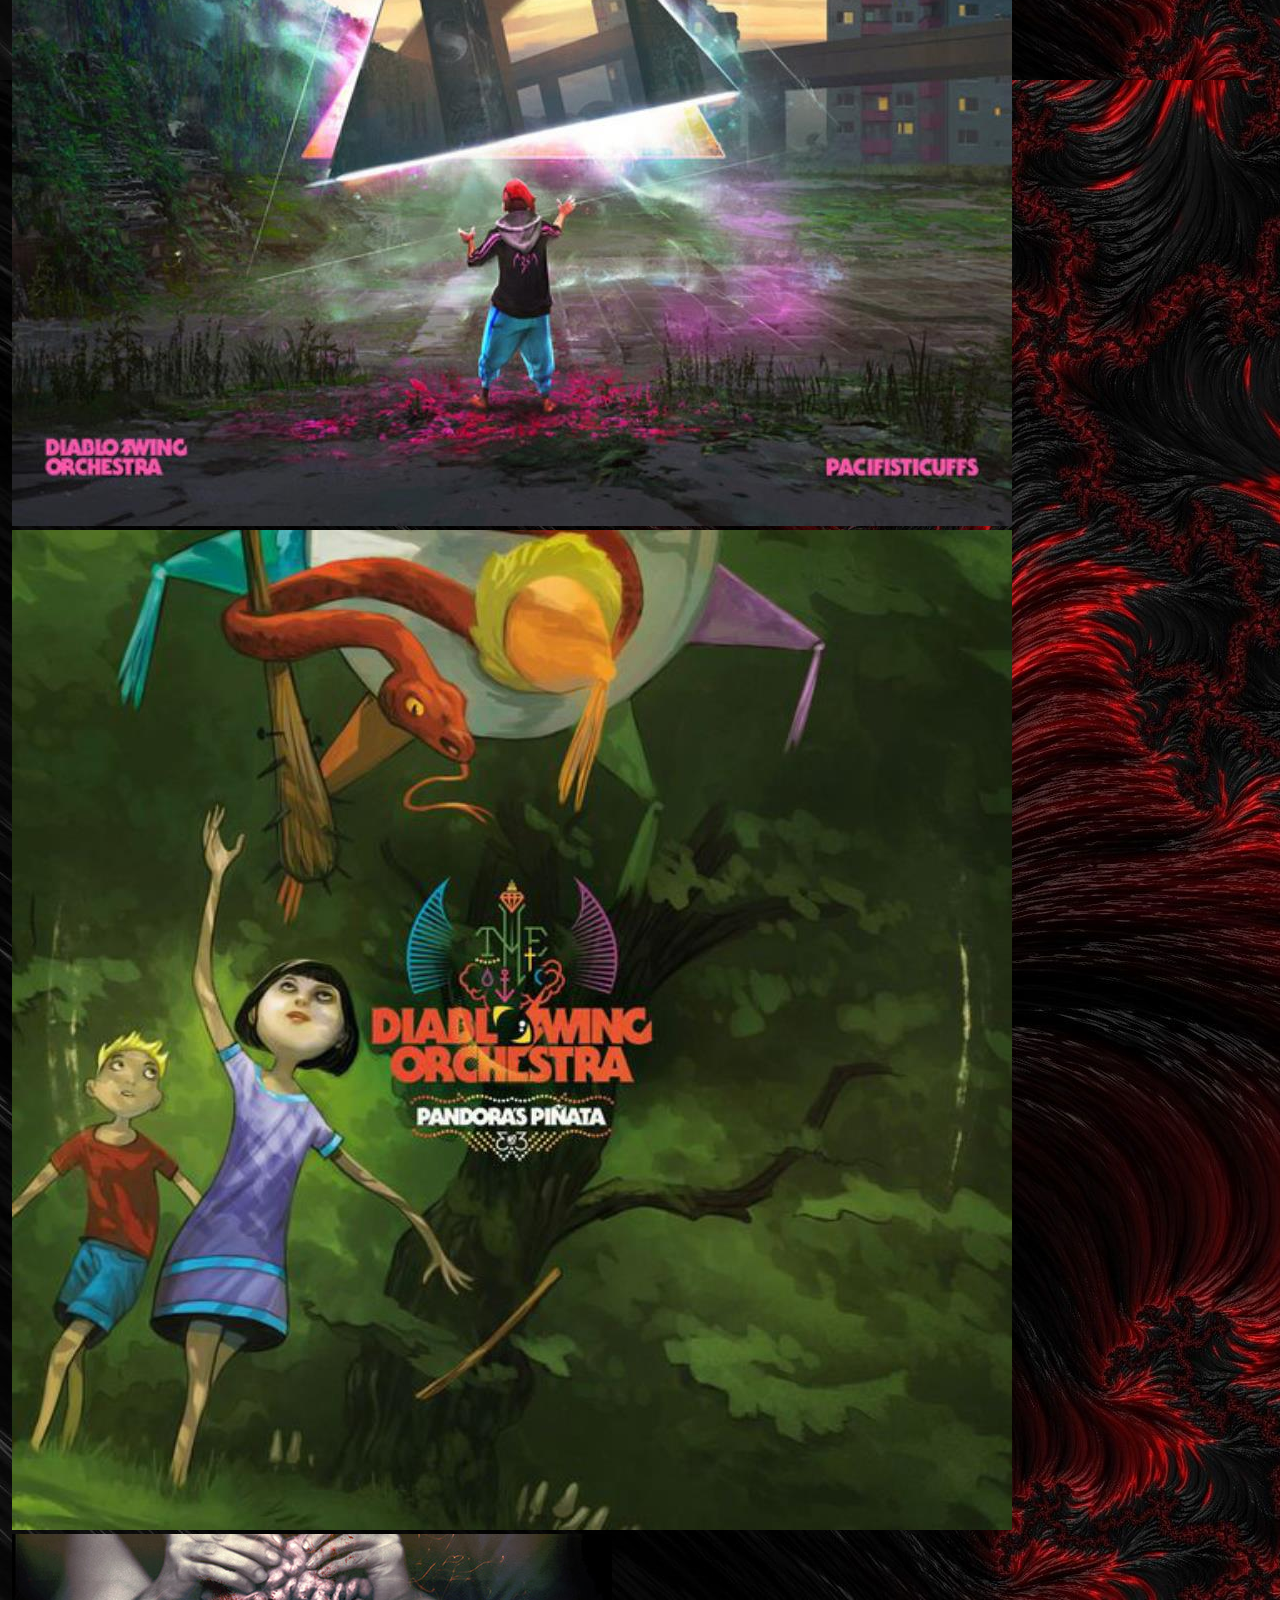
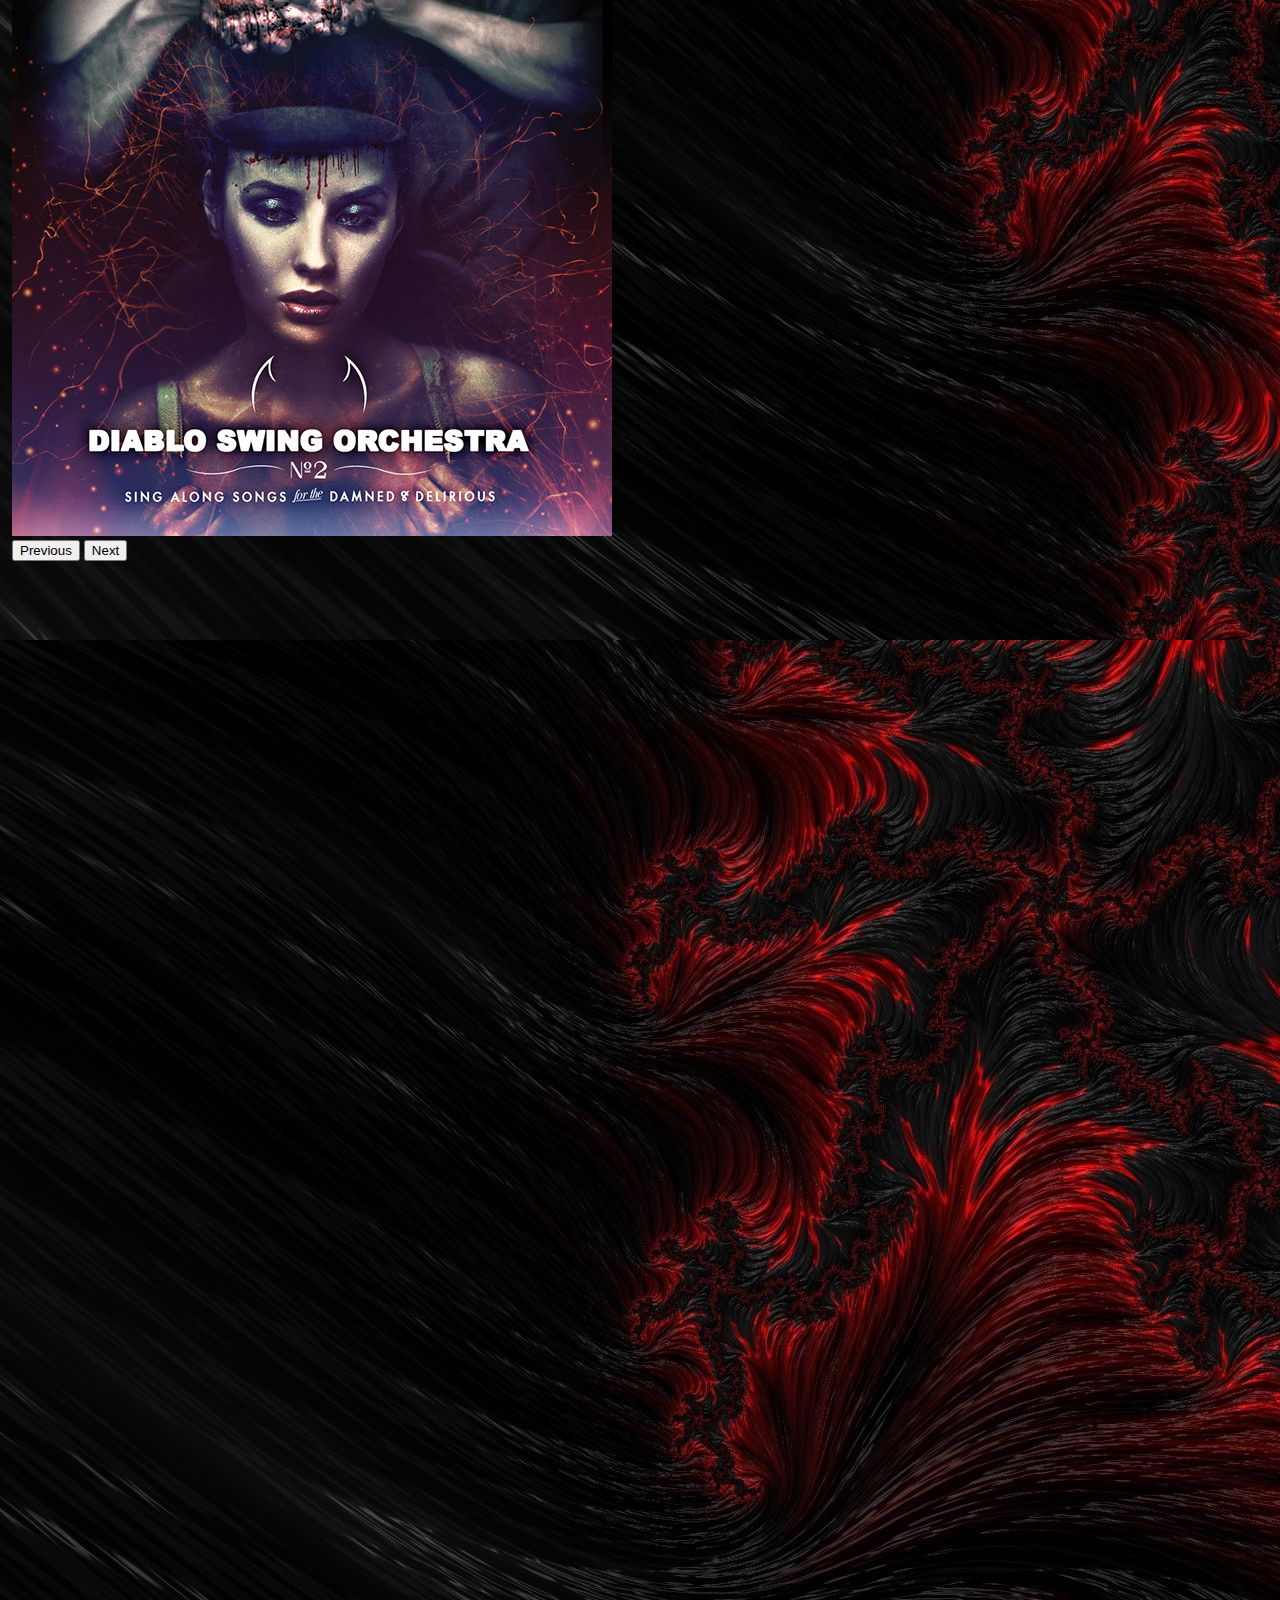
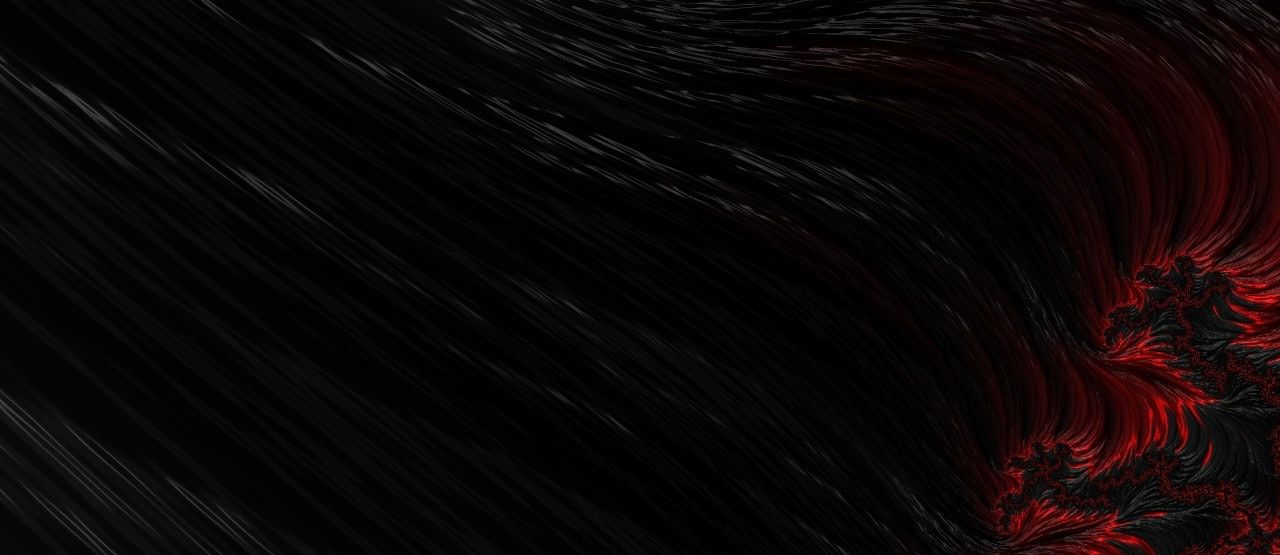
<file: pages/multimedia.html>
<!DOCTYPE html>
<html lang="en">
<head>
    <meta charset="UTF-8">
    <meta http-equiv="X-UA-Compatible" content="IE=edge">
    <meta name="viewport" content="width=device-width, initial-scale=1">
    <meta name="description" content="Imagenes y videos">
    <meta name="keywords" content="music, band, rock, avantgarde, sweden, indie">
    <link href="https://cdn.jsdelivr.net/npm/bootstrap@5.2.0/dist/css/bootstrap.min.css" rel="stylesheet" integrity="sha384-gH2yIJqKdNHPEq0n4Mqa/HGKIhSkIHeL5AyhkYV8i59U5AR6csBvApHHNl/vI1Bx" crossorigin="anonymous"/>
    <link rel="stylesheet" href="../styles/styles.css">
    <title>Multimedia</title>
</head>
<main>
<body>
    <header class="flex">
        <picture class="header__logo" href="../index.html">
     <img class="header__img" src="../images/logo.jpg" alt="diabloswingorchestra" width="420px" height="240px"></a>
     </picture>
     <nav class="navigation">
         <ul class="menu">
             <li class="menu__item">
                 <a class="menu__link" href="../index.html">Inicio</a></li>
         <li class="menu__item">
             <a class="menu__link" href="./banda.html">Banda</a></li>
         <li class="menu__item">
             <a class="menu__link" href="./discografia.html">Discografia</a></li>
         <li class="menu__item">
             <a class="menu__link" href="./multimedia.html">Multimedia</a></li>
         <li class="menu__item">
             <a class="menu__link" href="./contacto.html">Contacto</a>
         </li>
     </ul>
     </nav>
     </header> 
    <main>
        <section class="row">
            <section class="col-lg-12 col-md-auto col-sm-auto">
            <div id="carouselExampleInterval" class="carousel slide" data-bs-ride="carousel">
              <div class="carousel-inner">
                <div class="carousel-item active" data-bs-interval="5000">
                  <img src="../images/fotoprincipal.jpg" class="d-block w-100" alt="foto uno">
                </div>
                <div class="carousel-item" data-bs-interval="5000">
                  <img src="../images/multi1.jpg" class="d-block w-100" alt="foto dos">
                </div>
                <div class="carousel-item" data-bs-interval="5000">
                  <img src="../images/multi2.jpg" class="d-block w-100" alt="foto tres">
                </div>
                <div class="carousel-item" data-bs-interval="5000">
                  <img src="../images/multi3.jpg" class="d-block w-100" alt="foto cuatro">
                </div>
                <div class="carousel-item" data-bs-interval="5000">
                  <img src="../images/multi4.webp" class="d-block w-100" alt="foto cinco">
                </div>
                <div class="carousel-item" data-bs-interval="5000">
                    <img src="../images/multi5.jpg" class="d-block w-100" alt="foto seis">
                  </div>
                  <div class="carousel-item" data-bs-interval="5000">
                    <img src="../images/multi6.jpg" class="d-block w-100" alt="foto siete">
                  </div>
                  <div class="carousel-item" data-bs-interval="5000">
                    <img src="../images/multi7.jpg" class="d-block w-100" alt="foto ocho">
                  </div>
                  <div class="carousel-item" data-bs-interval="5000">
                    <img src="../images/multi8.jpg" class="d-block w-100" alt="foto nueve">
                  </div>
                  <div class="carousel-item" data-bs-interval="5000">
                    <img src="../images/multi9.jpg" class="d-block w-100" alt="foto diez">
                  </div>
              </div>
              <button class="carousel-control-prev" type="button" data-bs-target="#carouselExampleInterval" data-bs-slide="prev">
                <span class="carousel-control-prev-icon" aria-hidden="true"></span>
                <span class="visually-hidden">Previous</span>
              </button>
              <button class="carousel-control-next" type="button" data-bs-target="#carouselExampleInterval" data-bs-slide="next">
                <span class="carousel-control-next-icon" aria-hidden="true"></span>
                <span class="visually-hidden">Next</span>
              </button>
            </div>
           <div class="row">
        <iframe width="1366px" height="768px" src="https://www.youtube.com/embed/KKdfVrXqMlA" title="Diablo Swing Orchestra -  Ode To The Innocent (live)" frameborder="0" allow="accelerometer; autoplay; clipboard-write; encrypted-media; gyroscope; picture-in-picture" allowfullscreen></iframe>
        <br>
        <iframe width="1366px" height="768px" src="https://www.youtube.com/embed/69cwq1zXgA0" title="Diablo Swing Orchestra - New World Widows (live)" frameborder="0" allow="accelerometer; autoplay; clipboard-write; encrypted-media; gyroscope; picture-in-picture" allowfullscreen></iframe>
    </div>
    </main>
    <footer>
        <p>Redes Sociales</p>
        <a href="https://www.instagram.com/diabloswing/?hl=en" target="_blank">
        <img src="../images/instagram1.png" alt="Instagram" width="32px" height="32px">
       </a>
        <a href="https://www.facebook.com/diabloswingorchestra/" target="_blank">
        <img src="../images/facebook.png" alt="Facebook" width="32px" height="32px">
       </a>
        <a href="https://twitter.com/diabloswing?lang=en" target="_blank">
        <img src="../images/twitter1.png" alt="Twitter" width="32px" height="32px">
        </a>
        <a href="https://www.youtube.com/Gilgrooves" target="_blank">
        <img src="../images/youtube.png" alt="youtube" width="32px" height="32px">
        </a>
    </footer> 
    <script src="https://cdn.jsdelivr.net/npm/bootstrap@5.2.1/dist/js/bootstrap.bundle.min.js" integrity="sha384-u1OknCvxWvY5kfmNBILK2hRnQC3Pr17a+RTT6rIHI7NnikvbZlHgTPOOmMi466C8" crossorigin="anonymous"></script>
</body>
</main>
</html>
</file>
<file: styles/styles.css>
@media (min-width: 320px) and (max-width: 767px) {
  .column {
    flex: 100%;
    max-width: 100%;
  }
  header {
    position: -webkit-sticky;
    position: sticky;
    display: flex;
    max-width: 600px;
  }
  .header__img {
    overflow: hidden;
  }
  .img-principal {
    width: 100%;
    height: 100%;
    -o-object-fit: fill;
       object-fit: fill;
  }
  .row {
    max-width: 100%;
    height: auto;
    -o-object-fit: contain;
       object-fit: contain;
  }
}
@media (min-width: 768px) and (max-width: 1200px) {
  .column {
    flex: 100%;
    max-width: 100%;
  }
  header {
    position: relative;
    display: flex;
  }
  .header__img {
    width: 100%;
    height: 100%;
    -o-object-fit: contain;
       object-fit: contain;
  }
  .img-principal {
    width: 100%;
    height: 100%;
    -o-object-fit: fill;
       object-fit: fill;
  }
}
header {
  background-color: rgba(73, 2, 2, 0.13);
  display: inline-block;
  position: -webkit-sticky;
  position: sticky;
  justify-content: space-between;
}
header .header__img {
  width: 100%;
  height: auto;
}

.menu {
  list-style-type: none;
  z-index: 1;
  position: -webkit-sticky;
  position: sticky;
}
.menu .menu__item {
  padding: 8px;
  background-color: rgba(82, 4, 4, 0.368627451);
  text-decoration: none;
  display: inline-block;
  transition: 0.8s;
}
.menu .menu__item:hover {
  background-color: rgba(117, 0, 0, 0.4862745098);
  color: rgba(218, 165, 32, 0.767);
}
.menu .menu__item .menu__link {
  background-color: rgba(73, 1, 1, 0.103);
  color: goldenrod;
  text-decoration: none;
  display: grid;
}

body {
  background-image: url(../images/rojoynegro.jpg);
}

.banda {
  background: linear-gradient(to right, rgba(255, 255, 255, 0.212), rgba(53, 0, 27, 0.356));
  box-sizing: content-box;
  display: flexbox;
  gap: 10px;
  width: 75%;
  color: goldenrod;
}

.spotify {
  display: flex;
  flex-wrap: wrap;
  padding: 0px;
  flex: 25%;
  max-width: 80%;
  margin: 5rem auto;
  gap: 50px;
}

.contacto {
  flex-wrap: wrap;
  row-gap: 200px;
  color: goldenrod;
}

.formulario {
  display: grid;
  grid-column: 1;
  grid-row: 5;
  width: 500px;
  height: 500px;
  padding: 30px;
  row-gap: 5px;
  font-size: 1.4em;
}

.boton-contacto {
  background-color: antiquewhite;
  color: #000;
  transition-duration: 0.4s;
}

.boton-contacto:hover {
  background-color: #000000;
  color: goldenrod;
}

.row {
  display: flex;
  flex-wrap: wrap;
  padding: 0 4px;
}

.column {
  flex: 25%;
  max-width: 25%;
  padding: 0 4px;
}
.column .column img {
  margin-top: 8px;
  vertical-align: middle;
}

.textoindex {
  background: linear-gradient(to left, rgba(155, 7, 7, 0.116), rgba(206, 144, 11, 0.137));
  color: rgba(190, 133, 11, 0.836);
  text-shadow: 2px 2px rgba(0, 0, 0, 0.733);
  font-family: fantasy;
  margin: auto;
}

footer {
  display: flex;
  gap: 15px;
  background-color: rgba(73, 2, 2, 0.096);
  position: -webkit-sticky;
  position: sticky;
  bottom: 0;
}/*# sourceMappingURL=styles.css.map */
</file>
